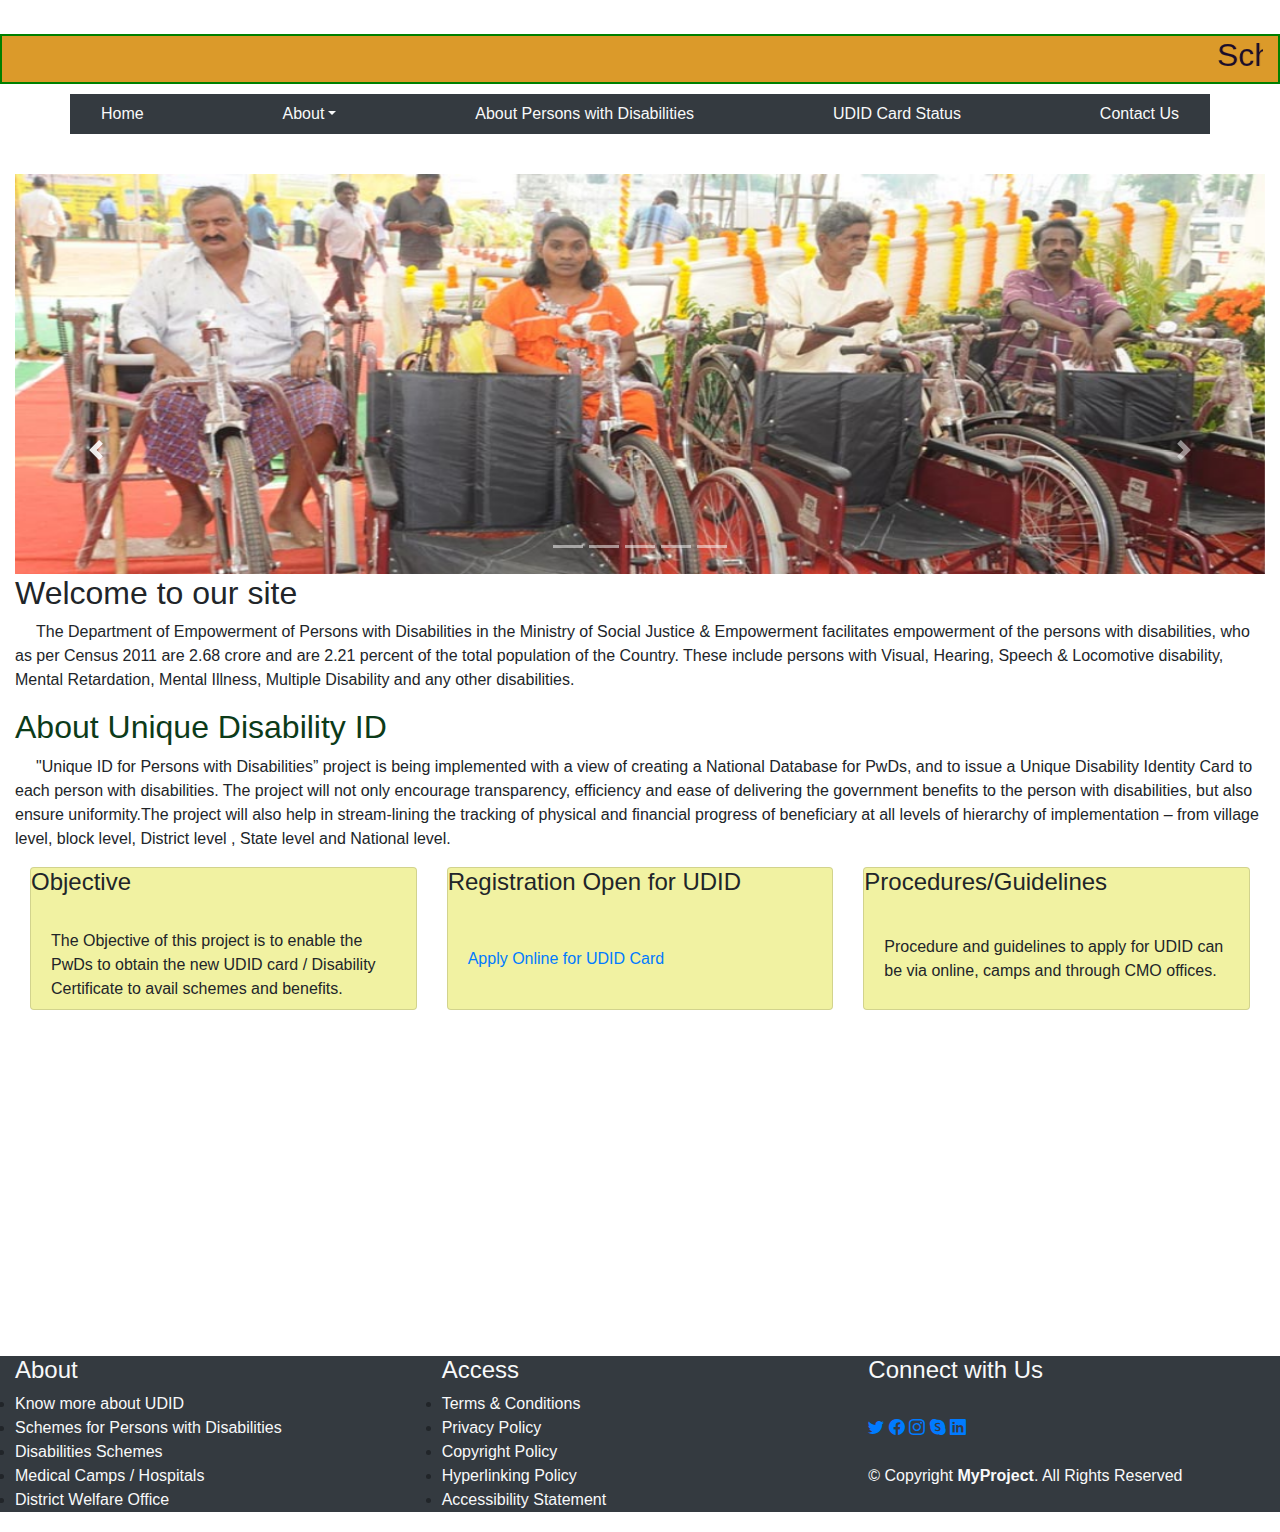
<file: index.html>
<!DOCTYPE html>
<html>
<head>
	<meta charset="utf-8">
	<meta name="viewport" content="width=device-width, initial-scale=1">
	<title></title>
	<link rel="stylesheet" href="https://cdn.jsdelivr.net/npm/bootstrap@4.6.1/dist/css/bootstrap.min.css">
	<link href="style.css" rel="stylesheet">
	<script src="https://code.jquery.com/jquery-3.4.1.slim.min.js" integrity="sha384-J6qa4849blE2+poT4WnyKhv5vZF5SrPo0iEjwBvKU7imGFAV0wwj1yYfoRSJoZ+n" crossorigin="anonymous"></script>
<script src="https://cdn.jsdelivr.net/npm/popper.js@1.16.0/dist/umd/popper.min.js" integrity="sha384-Q6E9RHvbIyZFJoft+2mJbHaEWldlvI9IOYy5n3zV9zzTtmI3UksdQRVvoxMfooAo" crossorigin="anonymous"></script>
<script src="https://cdn.jsdelivr.net/npm/bootstrap@4.4.1/dist/js/bootstrap.min.js" integrity="sha384-wfSDF2E50Y2D1uUdj0O3uMBJnjuUD4Ih7YwaYd1iqfktj0Uod8GCExl3Og8ifwB6" crossorigin="anonymous"></script>
<link rel="stylesheet" href="https://cdn.jsdelivr.net/npm/bootstrap-icons@1.7.2/font/bootstrap-icons.css">

</head>
<body>
	<br>
	
	<div class="container-fluid" style="border:2px solid green;background-color:#db9a2a;margin-top: 10px;height: 50px;">
	<marquee><h2 ><font color="#190c2b" >Schemes for Persons with Disabilities</font></h2></marquee>
</div>
<div class="container bg-dark" style="background-color: #37e697;">
	
			<ul class="nav justify-content-between" style="margin-top:10px">
				<li class="nav-item"><a href="schemes.html" class="nav-link text-light active">Home</a></li>
				<!-- <li class="nav-item"><a href="#" class="nav-link">About Us</a></li> -->
				  <li class="nav-item"> <a href="#" class="nav-link text-light dropdown-toggle" data-toggle="dropdown">About</a>
            <ul class="dropdown-menu bg-dark" >
            	<li class="dropdown-item" id="submenu"><a href="about1.html" class="nav-link text-light">Know more about UDID</a></li>
              <li class="dropdown-item" id="submenu"><a href="about2.html" class="nav-link text-light" >Schemes for Persons with Disabilities</a></li>
              <li class="dropdown-item" id="submenu"><a href="about3.html" class="nav-link text-light">About Department of Empowerment of Persons with Disabilities</a></li>
             
            </ul>
          </li>
          <li class="nav-item"><a href="menu3.html" class="nav-link text-light">About Persons with Disabilities</a></li>
          <li class="nav-item"><a href="menu4.html" class="nav-link text-light">UDID Card Status</a></li>
				<li class="nav-item"><a href="menu5.html" class="nav-link text-light">Contact Us</a></li>
			</ul>
		</div>


	<div class="container-fluid" style="margin-top:40px ;">
    <div id="demo" class="carousel slide" data-ride="carousel">
		<ul class="carousel-indicators ">
			<li data-slide-to="0" data-target="#demo"></li>
			<li data-slide-to="1" data-target="#demo"></li>
			<li data-slide-to="2" data-target="#demo"></li>
			<li data-slide-to="3" data-target="#demo"></li>
			<li data-slide-to="4" data-target="#demo"></li>
		</ul>

		<div class="carousel-inner">
			<div class="carousel-item active">
				<img class="d-block w-100" src="img1.jpg" height ="400">
			</div>
			<div class="carousel-item" >
				<img class="d-block w-100" src="img2.jpg" height ="400" >
			</div>
			<div class="carousel-item" >
				<img class="d-block w-100" src="img3.jpg" height ="400">
			</div>
			<div class="carousel-item" >
				<img class="d-block w-100" src="img4.jpg" height ="400">
			</div>
			<div class="carousel-item" >
				<img class="d-block w-100" src="img5.jpg" height ="400">
			</div>
		</div>
	</div>
	



		<a class="carousel-control-prev" href="#demo" role="button" data-slide="prev">
	    <span class="carousel-control-prev-icon" aria-hidden="true"></span>
	    <span class="sr-only">Previous</span>
	  </a>
	  <a class="carousel-control-next" href="#demo" role="button" data-slide="next">
	    <span class="carousel-control-next-icon" aria-hidden="true"></span>
	    <span class="sr-only">Next</span>
	  </a>
	  <h2>Welcome to our site</h2>
	<p>
		The Department of Empowerment of Persons with Disabilities in the Ministry of Social Justice & Empowerment facilitates empowerment of the persons with disabilities, who as per Census 2011 are 2.68 crore and are 2.21 percent of the total population of the Country. These include persons with Visual, Hearing, Speech & Locomotive disability, Mental Retardation, Mental Illness, Multiple Disability and any other disabilities.
	</p>
<h2 style="color:#0c3b19;margin-top:10px">About Unique Disability ID</h2>
<p>
"Unique ID for Persons with Disabilities” project is being implemented with a view of creating a National Database for PwDs, and to issue a Unique Disability Identity Card to each person with disabilities. The project will not only encourage transparency, efficiency and ease of delivering the government benefits to the person with disabilities, but also ensure uniformity.The project will also help in stream-lining the tracking of physical and financial progress of beneficiary at all levels of hierarchy of implementation – from village level, block level, District level , State level and National level.
</p>
<div class="container-fluid " >
	<div class="row">
		<div class="col-md-4">
<div class="card" >
	<h4 class="card-title">Objective</h4>
  <div class="card-body" id="dem1">
   The Objective of this project is to enable the PwDs to obtain the new UDID card / Disability Certificate to avail schemes and benefits.
  </div>
</div>
</div>
<div class="col-md-4">
<div class="card">

	<h4 class="card-title">Registration Open for UDID</h4>
  <div class="card-body" id="dem2">
   <a href="/pwd/application">Apply Online for UDID Card</a>
  </div>
</div>
</div>
<div class="col-md-4">
<div class="card">
	<h4 class="card-title">Procedures/Guidelines</h4>
  <div class="card-body" id="dem3">
   Procedure and guidelines to apply for UDID can be via online, camps and through CMO offices.
  </div>
</div>
</div>
</div>
</div>
</div>
<br>
<iframe width="560" height="315" src="https://www.youtube.com/embed/xr-9OcRn74o" title="YouTube video player" frameborder="0" allow="accelerometer; autoplay; clipboard-write; encrypted-media; gyroscope; picture-in-picture; web-share" allowfullscreen></iframe>
<iframe width="560" height="315" src="https://www.youtube.com/embed/SLSFLt8Dq_s" title="YouTube video player" frameborder="0" allow="accelerometer; autoplay; clipboard-write; encrypted-media; gyroscope; picture-in-picture; web-share" allowfullscreen></iframe>
<br>
<div class="container-fluid bg-dark">
	<div class="row">
		<div class="col-md-4">
			<h4  class="text-light">About</h4>
				
					<li><a href="#" class="text-light">Know more about UDID</a></li>
					<li><a href="#"  class="text-light">Schemes for Persons with Disabilities</a></li>
					<li><a href="#"  class="text-light">Disabilities Schemes</a></li>
					<li><a href="#"  class="text-light">Medical Camps / Hospitals</a></li>
					<li><a href="#"  class="text-light">District Welfare Office</a></li>
			
		</div>
		<div class="col-md-4">
			<h4  class="text-light">Access</h4>
				
					<li><a href="#" class="text-light">Terms & Conditions</a></li>
					<li><a href="#"  class="text-light">Privacy Policy</a></li>
					<li><a href="#"  class="text-light">Copyright Policy</a></li>
					<li><a href="#"  class="text-light">Hyperlinking Policy</a></li>
					<li><a href="#"  class="text-light">Accessibility Statement</a></li>
	</div>
	<div class="col-md-4">
			<h4  class="text-light">Connect with Us</h4>
			<br>
			<div class="social-links">
        <a href="#" class="twitter"><i class="bi bi-twitter"></i></a>
        <a href="#" class="facebook"><i class="bi bi-facebook"></i></a>
        <a href="#" class="instagram"><i class="bi bi-instagram"></i></a>
        <a href="#" class="google-plus"><i class="bi bi-skype"></i></a>
        <a href="https://www.linkedin.com/in/shruti-tagade-4a6668253" class="linkedin"><i class="bi-linkedin"></i></a>
        <br><br>
		<div class="copyright text-light">
        &copy; Copyright <strong><span>MyProject</span></strong>. All Rights Reserved
      </div>
      </div>
      
		</div>
		

</div>
</div>
</body>
</html>
</file>
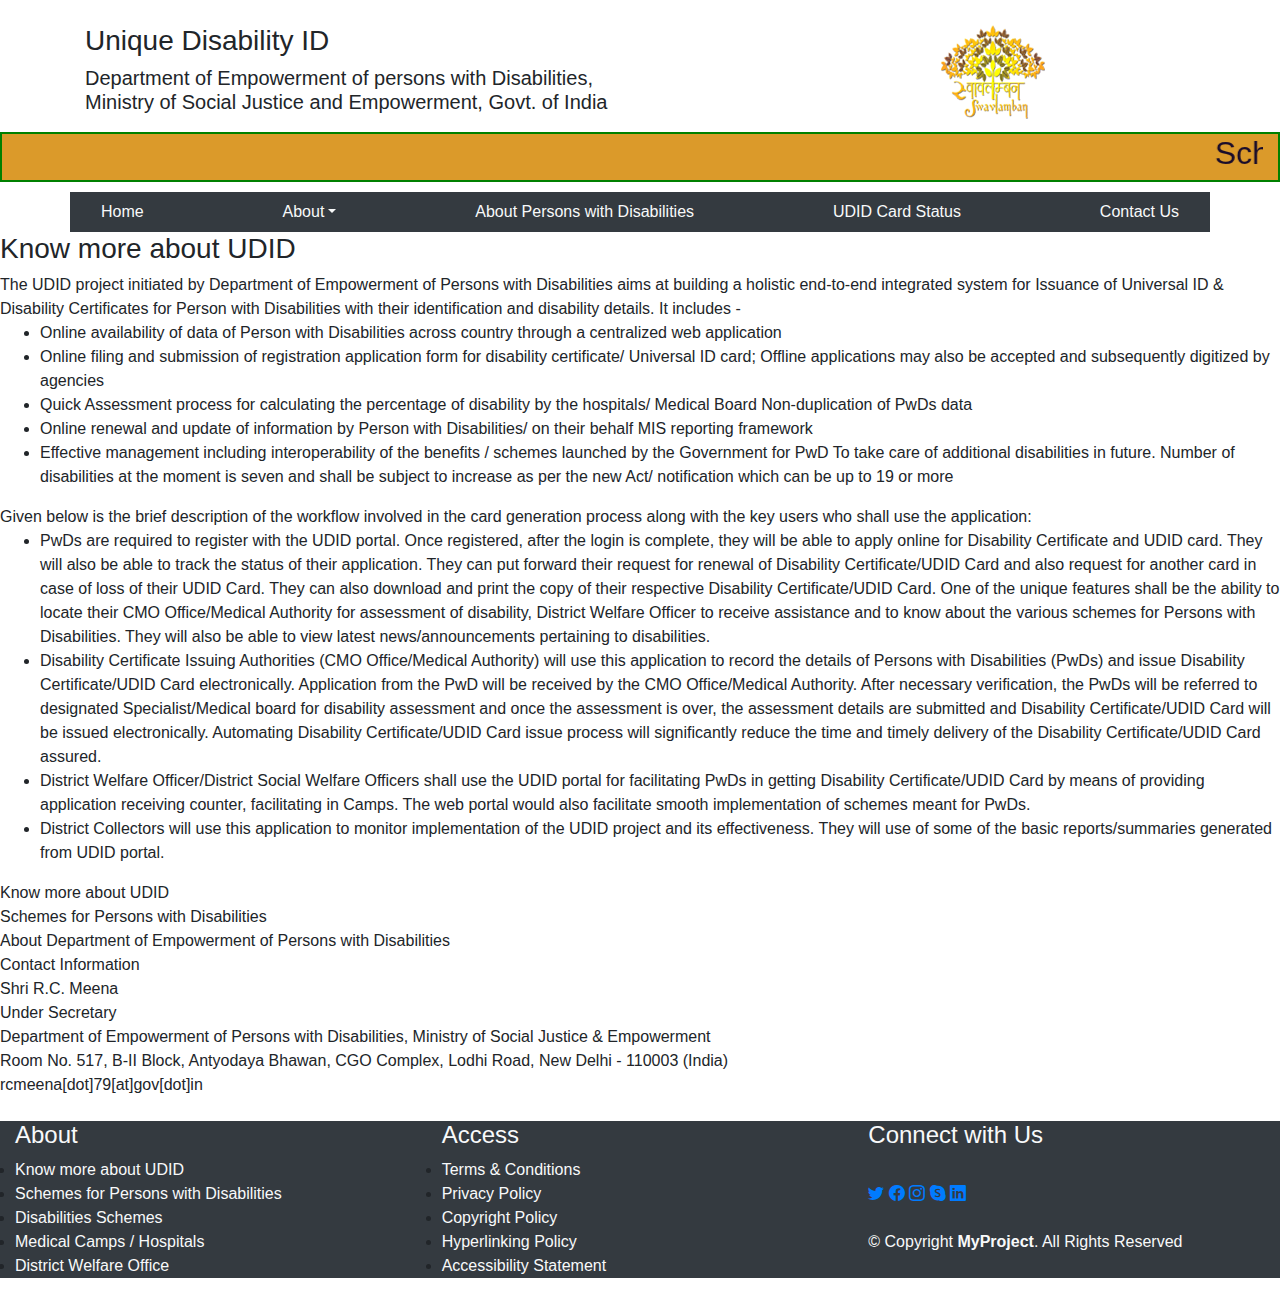
<file: about1.html>
<!DOCTYPE html>
<html>
<head>
	<meta charset="utf-8">
	<meta name="viewport" content="width=device-width, initial-scale=1">
	<title></title>
	<link rel="stylesheet" href="https://cdn.jsdelivr.net/npm/bootstrap@4.6.1/dist/css/bootstrap.min.css">
	<link href="style.css" rel="stylesheet">
	<script src="https://code.jquery.com/jquery-3.4.1.slim.min.js" integrity="sha384-J6qa4849blE2+poT4WnyKhv5vZF5SrPo0iEjwBvKU7imGFAV0wwj1yYfoRSJoZ+n" crossorigin="anonymous"></script>
<script src="https://cdn.jsdelivr.net/npm/popper.js@1.16.0/dist/umd/popper.min.js" integrity="sha384-Q6E9RHvbIyZFJoft+2mJbHaEWldlvI9IOYy5n3zV9zzTtmI3UksdQRVvoxMfooAo" crossorigin="anonymous"></script>
<script src="https://cdn.jsdelivr.net/npm/bootstrap@4.4.1/dist/js/bootstrap.min.js" integrity="sha384-wfSDF2E50Y2D1uUdj0O3uMBJnjuUD4Ih7YwaYd1iqfktj0Uod8GCExl3Og8ifwB6" crossorigin="anonymous"></script>
<link rel="stylesheet" href="https://cdn.jsdelivr.net/npm/bootstrap-icons@1.7.2/font/bootstrap-icons.css">


</head>
<body>
	<br>
	<div class="container">
		
			<div class="row">
				<div class="col-md-9">
					<h3>Unique Disability ID</h3>
					<h5>Department of Empowerment of persons with Disabilities,<br>
Ministry of Social Justice and Empowerment, Govt. of India</h5>
</div>
<div class="col-md-3">


	<img src="1.png" class="img-fluid">
</div>
</div>
</div>
	<div class="container-fluid" style="border:2px solid green;background-color:#db9a2a;margin-top: 10px;height: 50px;">
	<marquee><h2 ><font color="#190c2b" >Schemes for Persons with Disabilities</font></h2></marquee>
</div>
<div class="container bg-dark" style="background-color: #37e697;">
	
			<ul class="nav justify-content-between" style="margin-top:10px">
				<li class="nav-item"><a href="index.html" class="nav-link text-light active">Home</a></li>
				<!-- <li class="nav-item"><a href="#" class="nav-link">About Us</a></li> -->
				  <li class="nav-item"> <a href="#" class="nav-link text-light dropdown-toggle" data-toggle="dropdown">About</a>
            <ul class="dropdown-menu bg-dark" >
            	<li class="dropdown-item" id="submenu"><a href="about1.html" class="nav-link text-light">Know more about UDID</a></li>
              <li class="dropdown-item" id="submenu"><a href="about2.html" class="nav-link text-light" >Schemes for Persons with Disabilities</a></li>
              <li class="dropdown-item" id="submenu"><a href="about3.html" class="nav-link text-light">About Department of Empowerment of Persons with Disabilities</a></li>
             
            </ul>
          </li>
          <li class="nav-item"><a href="menu3.html" class="nav-link text-light">About Persons with Disabilities</a></li>
          <li class="nav-item"><a href="menu4.html" class="nav-link text-light">UDID Card Status</a></li>
				<li class="nav-item"><a href="menu5.html" class="nav-link text-light">Contact Us</a></li>
			</ul>
		</div>

	<h3>Know more about UDID</h3>
The UDID project initiated by Department of Empowerment of Persons with Disabilities aims at building a holistic end-to-end integrated system for Issuance of Universal ID & Disability Certificates for Person with Disabilities with their identification and disability details. It includes -
<ul >
<li>Online availability of data of Person with Disabilities across country through a centralized web application</li>
<li>Online filing and submission of registration application form for disability certificate/ Universal ID card; Offline applications may also be accepted and subsequently digitized by agencies</li>
<li>Quick Assessment process for calculating the percentage of disability by the hospitals/ Medical Board
Non-duplication of PwDs data</li>
<li>Online renewal and update of information by Person with Disabilities/ on their behalf
MIS reporting framework</li>
<li>Effective management including interoperability of the benefits / schemes launched by the Government for PwD
To take care of additional disabilities in future. Number of disabilities at the moment is seven and shall be subject to increase as per the new Act/ notification which can be up to 19 or more</li>
</ul>
Given below is the brief description of the workflow involved in the card generation process along with the key users who shall use the application:
<ul>
	<li>
PwDs are required to register with the UDID portal. Once registered, after the login is complete, they will be able to apply online for Disability Certificate and UDID card. They will also be able to track the status of their application. They can put forward their request for renewal of Disability Certificate/UDID Card and also request for another card in case of loss of their UDID Card. They can also download and print the copy of their respective Disability Certificate/UDID Card. One of the unique features shall be the ability to locate their CMO Office/Medical Authority for assessment of disability, District Welfare Officer to receive assistance and to know about the various schemes for Persons with Disabilities. They will also be able to view latest news/announcements pertaining to disabilities.
</li>
<li>
Disability Certificate Issuing Authorities (CMO Office/Medical Authority) will use this application to record the details of Persons with Disabilities (PwDs) and issue Disability Certificate/UDID Card electronically. Application from the PwD will be received by the CMO Office/Medical Authority. After necessary verification, the PwDs will be referred to designated Specialist/Medical board for disability assessment and once the assessment is over, the assessment details are submitted and Disability Certificate/UDID Card will be issued electronically. Automating Disability Certificate/UDID Card issue process will significantly reduce the time and timely delivery of the Disability Certificate/UDID Card assured.
</li>
<li>
District Welfare Officer/District Social Welfare Officers shall use the UDID portal for facilitating PwDs in getting Disability Certificate/UDID Card by means of providing application receiving counter, facilitating in Camps. The web portal would also facilitate smooth implementation of schemes meant for PwDs.
</li>
<li>
District Collectors will use this application to monitor implementation of the UDID project and its effectiveness. They will use of some of the basic reports/summaries generated from UDID portal.
</li>
</ul>


Know more about UDID<br>
Schemes for Persons with Disabilities<br>
About Department of Empowerment of Persons with Disabilities<br>
Contact Information<br>
Shri R.C. Meena<br>
Under Secretary<br>
Department of Empowerment of Persons with Disabilities, Ministry of Social Justice & Empowerment<br>
Room No. 517, B-II Block, Antyodaya Bhawan, CGO Complex, Lodhi Road, New Delhi - 110003 (India)<br>
rcmeena[dot]79[at]gov[dot]in<br>
<br>
<div class="container-fluid bg-dark">
	<div class="row">
		<div class="col-md-4">
			<h4  class="text-light">About</h4>
				
					<li><a href="#" class="text-light">Know more about UDID</a></li>
					<li><a href="#"  class="text-light">Schemes for Persons with Disabilities</a></li>
					<li><a href="#"  class="text-light">Disabilities Schemes</a></li>
					<li><a href="#"  class="text-light">Medical Camps / Hospitals</a></li>
					<li><a href="#"  class="text-light">District Welfare Office</a></li>
			
		</div>
		<div class="col-md-4">
			<h4  class="text-light">Access</h4>
				
					<li><a href="#" class="text-light">Terms & Conditions</a></li>
					<li><a href="#"  class="text-light">Privacy Policy</a></li>
					<li><a href="#"  class="text-light">Copyright Policy</a></li>
					<li><a href="#"  class="text-light">Hyperlinking Policy</a></li>
					<li><a href="#"  class="text-light">Accessibility Statement</a></li>
	</div>
	<div class="col-md-4">
			<h4  class="text-light">Connect with Us</h4>
			<br>
			<div class="social-links">
        <a href="#" class="twitter"><i class="bi bi-twitter"></i></a>
        <a href="#" class="facebook"><i class="bi bi-facebook"></i></a>
        <a href="#" class="instagram"><i class="bi bi-instagram"></i></a>
        <a href="#" class="google-plus"><i class="bi bi-skype"></i></a>
        <a href="https://www.linkedin.com/in/shruti-tagade-4a6668253" class="linkedin"><i class="bi-linkedin"></i></a>
        <br><br>
		<div class="copyright text-light">
        &copy; Copyright <strong><span>MyProject</span></strong>. All Rights Reserved
      </div>
      </div>
      
		</div>
		

</div>
</div>


</body>
</html>
</file>
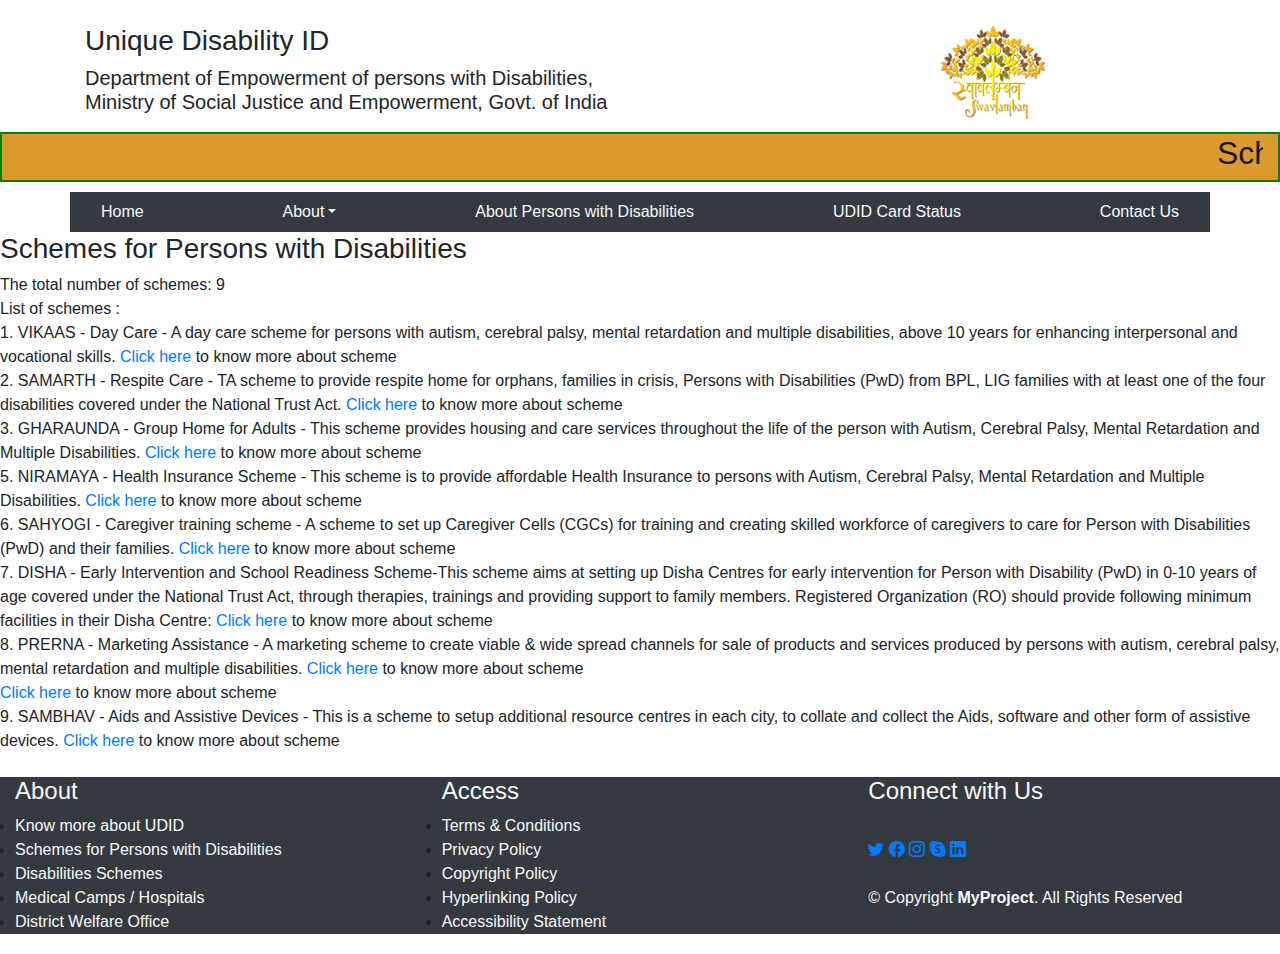
<file: about2.html>
<!DOCTYPE html>
<html>
<head>
	<meta charset="utf-8">
	<meta name="viewport" content="width=device-width, initial-scale=1">
	<title></title>
		<link rel="stylesheet" href="https://cdn.jsdelivr.net/npm/bootstrap@4.6.1/dist/css/bootstrap.min.css">
	<link href="style.css" rel="stylesheet">
	<script src="https://code.jquery.com/jquery-3.4.1.slim.min.js" integrity="sha384-J6qa4849blE2+poT4WnyKhv5vZF5SrPo0iEjwBvKU7imGFAV0wwj1yYfoRSJoZ+n" crossorigin="anonymous"></script>
<script src="https://cdn.jsdelivr.net/npm/popper.js@1.16.0/dist/umd/popper.min.js" integrity="sha384-Q6E9RHvbIyZFJoft+2mJbHaEWldlvI9IOYy5n3zV9zzTtmI3UksdQRVvoxMfooAo" crossorigin="anonymous"></script>
<script src="https://cdn.jsdelivr.net/npm/bootstrap@4.4.1/dist/js/bootstrap.min.js" integrity="sha384-wfSDF2E50Y2D1uUdj0O3uMBJnjuUD4Ih7YwaYd1iqfktj0Uod8GCExl3Og8ifwB6" crossorigin="anonymous"></script>
<link rel="stylesheet" href="https://cdn.jsdelivr.net/npm/bootstrap-icons@1.7.2/font/bootstrap-icons.css">

</head>
<body>
	<br>
	<div class="container">
		
			<div class="row">
				<div class="col-md-9">
					<h3>Unique Disability ID</h3>
					<h5>Department of Empowerment of persons with Disabilities,<br>
Ministry of Social Justice and Empowerment, Govt. of India</h5>
</div>
<div class="col-md-3">


	<img src="1.png" class="img-fluid">
</div>
</div>
</div>
	<div class="container-fluid" style="border:2px solid green;background-color:#db9a2a;margin-top: 10px;height: 50px;">
	<marquee><h2 ><font color="#190c2b" >Schemes for Persons with Disabilities</font></h2></marquee>
</div>
<div class="container bg-dark" style="background-color: #37e697;">
	
			<ul class="nav justify-content-between" style="margin-top:10px">
				<li class="nav-item"><a href="index.html" class="nav-link text-light active">Home</a></li>
				<!-- <li class="nav-item"><a href="#" class="nav-link">About Us</a></li> -->
				  <li class="nav-item"> <a href="#" class="nav-link text-light dropdown-toggle" data-toggle="dropdown">About</a>
            <ul class="dropdown-menu bg-dark" >
            	<li class="dropdown-item" id="submenu"><a href="about1.html" class="nav-link text-light">Know more about UDID</a></li>
              <li class="dropdown-item" id="submenu"><a href="about2.html" class="nav-link text-light" >Schemes for Persons with Disabilities</a></li>
              <li class="dropdown-item" id="submenu"><a href="about3.html" class="nav-link text-light">About Department of Empowerment of Persons with Disabilities</a></li>
             
            </ul>
          </li>
          <li class="nav-item"><a href="menu3.html" class="nav-link text-light">About Persons with Disabilities</a></li>
          <li class="nav-item"><a href="menu4.html" class="nav-link text-light">UDID Card Status</a></li>
				<li class="nav-item"><a href="menu5.html" class="nav-link text-light">Contact Us</a></li>
			</ul>
		</div>

	<h3>Schemes for Persons with Disabilities</h3>
	
	<script>
	
	class Node {
    // constructor
    constructor(element) {
        this.element = element;
        this.next = null
    }
}
// linkedlist class
class LinkedList {
    constructor() {
        this.head = null;
        this.size = 0;
    }
 
    // adds an element at the end
    // of list
    add(element) {
        // creates a new node
        var node = new Node(element);
 
        // to store current node
        var current;
 
        // if list is Empty add the
        // element and make it head
        if (this.head == null)
            this.head = node;
        else {
            current = this.head;
 
            // iterate to the end of the
            // list
            while (current.next) {
                current = current.next;
            }
 
            // add node
            current.next = node;
        }
        this.size++;
    }
 

    
 
    // gives the size of the list
    size_of_list() {
        document.write(this.size);
    }
 
 
    // prints the list items
    printList() {
        var curr = this.head;
        var str = "" ;
        while (curr) {
            str += curr.element + "<br> ";
            curr = curr.next;
        }
        document.write(str);
    }
 
}
 
// creating an object for the
// Linkedlist class
var ll = new LinkedList();
 

// adding element to the list
ll.add("1. VIKAAS - Day Care - A day care scheme for persons with autism, cerebral palsy, mental retardation and multiple disabilities, above 10 years for enhancing interpersonal and vocational skills.<a href='https://thenationaltrust.gov.in/content/scheme/vikaas.php'> Click here </a>to know more about scheme");

ll.add("2. SAMARTH - Respite Care - TA scheme to provide respite home for orphans, families in crisis, Persons with Disabilities (PwD) from BPL, LIG families with at least one of the four disabilities covered under the National Trust Act.<a href='https://thenationaltrust.gov.in/content/scheme/samarth.php'> Click here</a> to know more about scheme");

ll.add("3. GHARAUNDA - Group Home for Adults - This scheme provides housing and care services throughout the life of the person with Autism, Cerebral Palsy, Mental Retardation and Multiple Disabilities.<a href='https://thenationaltrust.gov.in/content/scheme/gharaunda.php'> Click here</a> to know more about scheme");

ll.add("5. NIRAMAYA - Health Insurance Scheme - This scheme is to provide affordable Health Insurance to persons with Autism, Cerebral Palsy, Mental Retardation and Multiple Disabilities.<a href='https://thenationaltrust.gov.in/content/scheme/niramaya.php'> Click here</a> to know more about scheme");

ll.add("6. SAHYOGI - Caregiver training scheme - A scheme  to set up Caregiver Cells (CGCs) for training and creating skilled workforce of caregivers to care for Person with Disabilities (PwD) and their families.<a href='https:/thenationaltrust.gov.in/content/scheme/sahyogi.php'> Click here</a> to know more about scheme");

ll.add("7. DISHA - Early Intervention and School Readiness Scheme-This scheme aims at setting up Disha Centres for early intervention for Person with Disability (PwD) in 0-10 years of age covered under the National Trust Act, through therapies, trainings and providing support to family members. Registered Organization (RO) should provide following minimum facilities in their Disha Centre:<a href='https://thenationaltrust.gov.in/content/scheme/disha.php'> Click here</a> to know more about scheme");

ll.add("8. PRERNA - Marketing Assistance - A marketing scheme to create viable & wide spread channels for sale of products and services produced by persons with autism, cerebral palsy, mental retardation and multiple disabilities.<a href='https://thenationaltrust.gov.in/content/scheme/prerna.php'> Click here</a> to know more about scheme");
ll.add("<a href='https://thenationaltrust.gov.in/content/scheme/badhte-kadam.php'> Click here</a> to know more about scheme");

ll.add("9. SAMBHAV - Aids and Assistive Devices - This is a scheme to setup additional resource centres in each city, to collate and collect the Aids, software and other form of assistive devices.<a href='https://thenationaltrust.gov.in/content/scheme/sambhav.php'> Click here</a> to know more about scheme");

document.write(" The total number of schemes: ");

ll.size_of_list();

document.write("<br>");

document.write(" List of schemes :"+"<br>");

ll.printList();

	
</script>

	
	
<br>
<div class="container-fluid bg-dark">
	<div class="row">
		<div class="col-md-4">
			<h4  class="text-light">About</h4>
				
					<li><a href="#" class="text-light">Know more about UDID</a></li>
					<li><a href="#"  class="text-light">Schemes for Persons with Disabilities</a></li>
					<li><a href="#"  class="text-light">Disabilities Schemes</a></li>
					<li><a href="#"  class="text-light">Medical Camps / Hospitals</a></li>
					<li><a href="#"  class="text-light">District Welfare Office</a></li>
			
		</div>
		<div class="col-md-4">
			<h4  class="text-light">Access</h4>
				
					<li><a href="#" class="text-light">Terms & Conditions</a></li>
					<li><a href="#"  class="text-light">Privacy Policy</a></li>
					<li><a href="#"  class="text-light">Copyright Policy</a></li>
					<li><a href="#"  class="text-light">Hyperlinking Policy</a></li>
					<li><a href="#"  class="text-light">Accessibility Statement</a></li>
	</div>
	<div class="col-md-4">
			<h4  class="text-light">Connect with Us</h4>
			<br>
			<div class="social-links">
        <a href="#" class="twitter"><i class="bi bi-twitter"></i></a>
        <a href="#" class="facebook"><i class="bi bi-facebook"></i></a>
        <a href="#" class="instagram"><i class="bi bi-instagram"></i></a>
        <a href="#" class="google-plus"><i class="bi bi-skype"></i></a>
        <a href="https://www.linkedin.com/in/shruti-tagade-4a6668253" class="linkedin"><i class="bi-linkedin"></i></a>
        <br><br>
		<div class="copyright text-light">
        &copy; Copyright <strong><span>MyProject</span></strong>. All Rights Reserved
      </div>
      </div>
      
		</div>
		

</div>
</div>

</body>
</html>
</file>
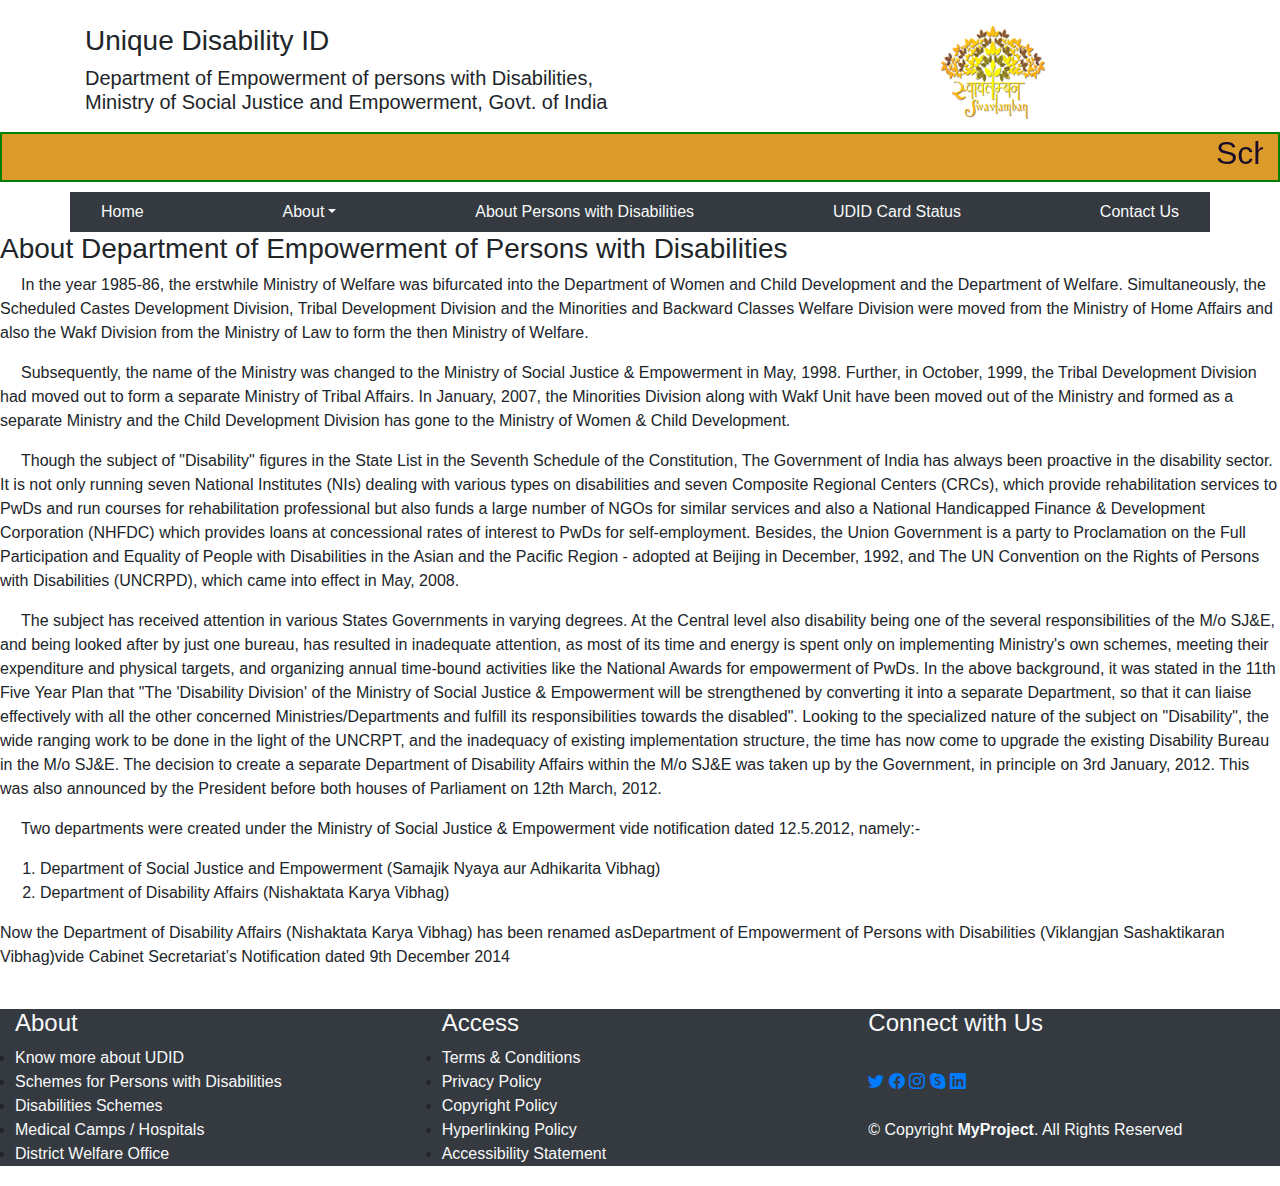
<file: about3.html>
<!DOCTYPE html>
<html>
<head>
	<meta charset="utf-8">
	<meta name="viewport" content="width=device-width, initial-scale=1">
	<title></title>
		<link rel="stylesheet" href="https://cdn.jsdelivr.net/npm/bootstrap@4.6.1/dist/css/bootstrap.min.css">
	<link href="style.css" rel="stylesheet">
	<script src="https://code.jquery.com/jquery-3.4.1.slim.min.js" integrity="sha384-J6qa4849blE2+poT4WnyKhv5vZF5SrPo0iEjwBvKU7imGFAV0wwj1yYfoRSJoZ+n" crossorigin="anonymous"></script>
<script src="https://cdn.jsdelivr.net/npm/popper.js@1.16.0/dist/umd/popper.min.js" integrity="sha384-Q6E9RHvbIyZFJoft+2mJbHaEWldlvI9IOYy5n3zV9zzTtmI3UksdQRVvoxMfooAo" crossorigin="anonymous"></script>
<script src="https://cdn.jsdelivr.net/npm/bootstrap@4.4.1/dist/js/bootstrap.min.js" integrity="sha384-wfSDF2E50Y2D1uUdj0O3uMBJnjuUD4Ih7YwaYd1iqfktj0Uod8GCExl3Og8ifwB6" crossorigin="anonymous"></script>
<link rel="stylesheet" href="https://cdn.jsdelivr.net/npm/bootstrap-icons@1.7.2/font/bootstrap-icons.css">


</head>
<body>
	<br>
	<div class="container">
		
			<div class="row">
				<div class="col-md-9">
					<h3>Unique Disability ID</h3>
					<h5>Department of Empowerment of persons with Disabilities,<br>
Ministry of Social Justice and Empowerment, Govt. of India</h5>
</div>
<div class="col-md-3">


	<img src="1.png" class="img-fluid">
</div>
</div>
</div>
	<div class="container-fluid" style="border:2px solid green;background-color:#db9a2a;margin-top: 10px;height: 50px;">
	<marquee><h2 ><font color="#190c2b" >Schemes for Persons with Disabilities</font></h2></marquee>
</div>
<div class="container bg-dark" style="background-color: #37e697;">
	
			<ul class="nav justify-content-between" style="margin-top:10px">
				<li class="nav-item"><a href="index.html" class="nav-link text-light active">Home</a></li>
				<!-- <li class="nav-item"><a href="#" class="nav-link">About Us</a></li> -->
				  <li class="nav-item"> <a href="#" class="nav-link text-light dropdown-toggle" data-toggle="dropdown">About</a>
            <ul class="dropdown-menu bg-dark" >
            	<li class="dropdown-item" id="submenu"><a href="about1.html" class="nav-link text-light">Know more about UDID</a></li>
              <li class="dropdown-item" id="submenu"><a href="about2.html" class="nav-link text-light" >Schemes for Persons with Disabilities</a></li>
              <li class="dropdown-item" id="submenu"><a href="about3.html" class="nav-link text-light">About Department of Empowerment of Persons with Disabilities</a></li>
             
            </ul>
          </li>
          <li class="nav-item"><a href="menu3.html" class="nav-link text-light">About Persons with Disabilities</a></li>
          <li class="nav-item"><a href="menu4.html" class="nav-link text-light">UDID Card Status</a></li>
				<li class="nav-item"><a href="menu5.html" class="nav-link text-light">Contact Us</a></li>
			</ul>
		</div>

<h3>About Department of Empowerment of Persons with Disabilities</h3>
<p>
In the year 1985-86, the erstwhile Ministry of Welfare was bifurcated into the Department of Women and Child Development and the Department of Welfare. Simultaneously, the Scheduled Castes Development Division, Tribal Development Division and the Minorities and Backward Classes Welfare Division were moved from the Ministry of Home Affairs and also the Wakf Division from the Ministry of Law to form the then Ministry of Welfare.
</p>
<p>

Subsequently, the name of the Ministry was changed to the Ministry of Social Justice & Empowerment in May, 1998. Further, in October, 1999, the Tribal Development Division had moved out to form a separate Ministry of Tribal Affairs. In January, 2007, the Minorities Division along with Wakf Unit have been moved out of the Ministry and formed as a separate Ministry and the Child Development Division has gone to the Ministry of Women & Child Development.
</p>
<p>

Though the subject of "Disability" figures in the State List in the Seventh Schedule of the Constitution, The Government of India has always been proactive in the disability sector. It is not only running seven National Institutes (NIs) dealing with various types on disabilities and seven Composite Regional Centers (CRCs), which provide rehabilitation services to PwDs and run courses for rehabilitation professional but also funds a large number of NGOs for similar services and also a National Handicapped Finance & Development Corporation (NHFDC) which provides loans at concessional rates of interest to PwDs for self-employment. Besides, the Union Government is a party to Proclamation on the Full Participation and Equality of People with Disabilities in the Asian and the Pacific Region - adopted at Beijing in December, 1992, and The UN Convention on the Rights of Persons with Disabilities (UNCRPD), which came into effect in May, 2008.
</p>
<p>

The subject has received attention in various States Governments in varying degrees. At the Central level also disability being one of the several responsibilities of the M/o SJ&E, and being looked after by just one bureau, has resulted in inadequate attention, as most of its time and energy is spent only on implementing Ministry's own schemes, meeting their expenditure and physical targets, and organizing annual time-bound activities like the National Awards for empowerment of PwDs. In the above background, it was stated in the 11th Five Year Plan that "The 'Disability Division' of the Ministry of Social Justice & Empowerment will be strengthened by converting it into a separate Department, so that it can liaise effectively with all the other concerned Ministries/Departments and fulfill its responsibilities towards the disabled". Looking to the specialized nature of the subject on "Disability", the wide ranging work to be done in the light of the UNCRPT, and the inadequacy of existing implementation structure, the time has now come to upgrade the existing Disability Bureau in the M/o SJ&E. The decision to create a separate Department of Disability Affairs within the M/o SJ&E was taken up by the Government, in principle on 3rd January, 2012. This was also announced by the President before both houses of Parliament on 12th March, 2012.
</p>
<p>

Two departments were  created under the Ministry of Social Justice & Empowerment vide notification dated 12.5.2012, namely:-
<ol>
	<li>
Department of Social Justice and Empowerment (Samajik Nyaya aur Adhikarita Vibhag)
</li>
<li>
Department of Disability Affairs (Nishaktata Karya Vibhag)
</li>
</ol>
Now the Department of Disability Affairs (Nishaktata Karya Vibhag) has been renamed asDepartment of Empowerment of Persons with Disabilities (Viklangjan Sashaktikaran Vibhag)vide Cabinet Secretariat’s Notification dated 9th December 2014
</p>
<br>
<div class="container-fluid bg-dark">
	<div class="row">
		<div class="col-md-4">
			<h4  class="text-light">About</h4>
				
					<li><a href="#" class="text-light">Know more about UDID</a></li>
					<li><a href="#"  class="text-light">Schemes for Persons with Disabilities</a></li>
					<li><a href="#"  class="text-light">Disabilities Schemes</a></li>
					<li><a href="#"  class="text-light">Medical Camps / Hospitals</a></li>
					<li><a href="#"  class="text-light">District Welfare Office</a></li>
			
		</div>
		<div class="col-md-4">
			<h4  class="text-light">Access</h4>
				
					<li><a href="#" class="text-light">Terms & Conditions</a></li>
					<li><a href="#"  class="text-light">Privacy Policy</a></li>
					<li><a href="#"  class="text-light">Copyright Policy</a></li>
					<li><a href="#"  class="text-light">Hyperlinking Policy</a></li>
					<li><a href="#"  class="text-light">Accessibility Statement</a></li>
	</div>
	<div class="col-md-4">
			<h4  class="text-light">Connect with Us</h4>
			<br>
			<div class="social-links">
        <a href="#" class="twitter"><i class="bi bi-twitter"></i></a>
        <a href="#" class="facebook"><i class="bi bi-facebook"></i></a>
        <a href="#" class="instagram"><i class="bi bi-instagram"></i></a>
        <a href="#" class="google-plus"><i class="bi bi-skype"></i></a>
        <a href="https://www.linkedin.com/in/shruti-tagade-4a6668253" class="linkedin"><i class="bi-linkedin"></i></a>
        <br><br>
		<div class="copyright text-light">
        &copy; Copyright <strong><span>MyProject</span></strong>. All Rights Reserved
      </div>
      </div>
      
		</div>
		

</div>
</div>

</body>
</html>
</file>
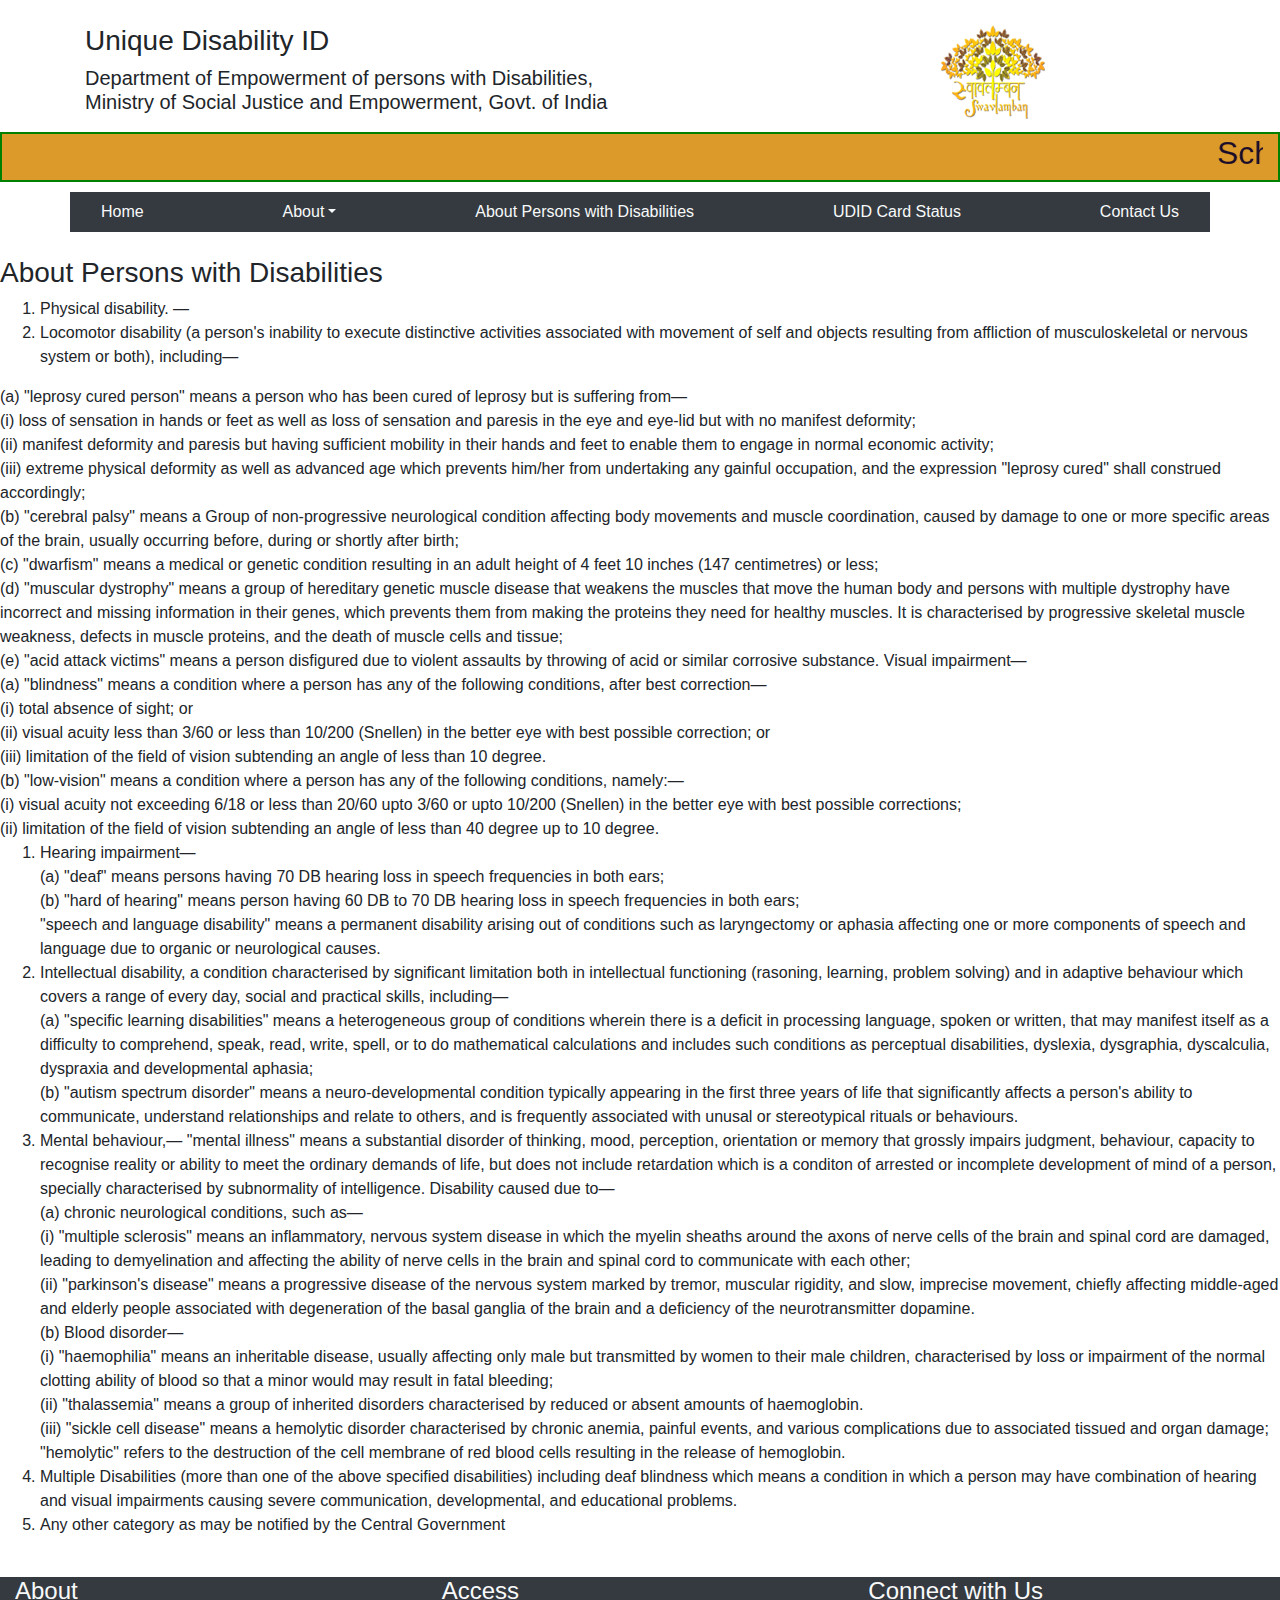
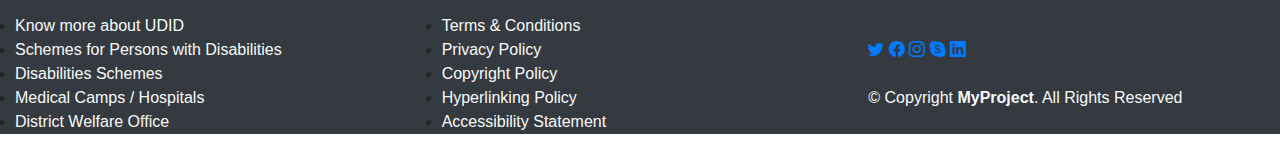
<file: menu3.html>
<!DOCTYPE html>
<html>
<head>
	<meta charset="utf-8">
	<meta name="viewport" content="width=device-width, initial-scale=1">
	<title></title>
		<link rel="stylesheet" href="https://cdn.jsdelivr.net/npm/bootstrap@4.6.1/dist/css/bootstrap.min.css">
	<link href="style.css" rel="stylesheet">
	<script src="https://code.jquery.com/jquery-3.4.1.slim.min.js" integrity="sha384-J6qa4849blE2+poT4WnyKhv5vZF5SrPo0iEjwBvKU7imGFAV0wwj1yYfoRSJoZ+n" crossorigin="anonymous"></script>
<script src="https://cdn.jsdelivr.net/npm/popper.js@1.16.0/dist/umd/popper.min.js" integrity="sha384-Q6E9RHvbIyZFJoft+2mJbHaEWldlvI9IOYy5n3zV9zzTtmI3UksdQRVvoxMfooAo" crossorigin="anonymous"></script>
<script src="https://cdn.jsdelivr.net/npm/bootstrap@4.4.1/dist/js/bootstrap.min.js" integrity="sha384-wfSDF2E50Y2D1uUdj0O3uMBJnjuUD4Ih7YwaYd1iqfktj0Uod8GCExl3Og8ifwB6" crossorigin="anonymous"></script>
<link rel="stylesheet" href="https://cdn.jsdelivr.net/npm/bootstrap-icons@1.7.2/font/bootstrap-icons.css">

</head>
<body>
	<br>

	<div class="container">
		
			<div class="row">
				<div class="col-md-9">
					<h3>Unique Disability ID</h3>
					<h5>Department of Empowerment of persons with Disabilities,<br>
Ministry of Social Justice and Empowerment, Govt. of India</h5>
</div>
<div class="col-md-3">


	<img src="1.png" class="img-fluid">
</div>
</div>
</div>
	<div class="container-fluid" style="border:2px solid green;background-color:#db9a2a;margin-top: 10px;height: 50px;">
	<marquee><h2 ><font color="#190c2b" >Schemes for Persons with Disabilities</font></h2></marquee>
</div>
<div class="container bg-dark" style="background-color: #37e697;">
	
			<ul class="nav justify-content-between" style="margin-top:10px">
				<li class="nav-item"><a href="index.html" class="nav-link text-light active">Home</a></li>
				<!-- <li class="nav-item"><a href="#" class="nav-link">About Us</a></li> -->
				  <li class="nav-item"> <a href="#" class="nav-link text-light dropdown-toggle" data-toggle="dropdown">About</a>
            <ul class="dropdown-menu bg-dark" >
            	<li class="dropdown-item" id="submenu"><a href="about1.html" class="nav-link text-light">Know more about UDID</a></li>
              <li class="dropdown-item" id="submenu"><a href="about2.html" class="nav-link text-light" >Schemes for Persons with Disabilities</a></li>
              <li class="dropdown-item" id="submenu"><a href="about3.html" class="nav-link text-light">About Department of Empowerment of Persons with Disabilities</a></li>
             
            </ul>
          </li>
          <li class="nav-item"><a href="menu3.html" class="nav-link text-light">About Persons with Disabilities</a></li>
          <li class="nav-item"><a href="menu4.html" class="nav-link text-light">UDID Card Status</a></li>
				<li class="nav-item"><a href="menu5.html" class="nav-link text-light">Contact Us</a></li>
			</ul>
		</div>
<br>
<h3>About Persons with Disabilities</h3>
<ol>
	<li>
Physical disability. —
</li>
<li>
Locomotor disability (a person's inability to execute distinctive activities associated with movement of self and objects resulting from affliction of musculoskeletal or nervous system or both), including—
</li>
</ol>
(a) "leprosy cured person" means a person who has been cured of leprosy but is suffering from—<br>

(i) loss of sensation in hands or feet as well as loss of sensation and paresis in the eye and eye-lid but with no manifest deformity;<br>

(ii) manifest deformity and paresis but having sufficient mobility in their hands and feet to enable them to engage in normal economic activity;<br>

(iii) extreme physical deformity as well as advanced age which prevents him/her from undertaking any gainful occupation, and the expression "leprosy cured" shall construed accordingly;<br>

(b) "cerebral palsy" means a Group of non-progressive neurological condition affecting body movements and muscle coordination, caused by damage to one or more specific areas of the brain, usually occurring before, during or shortly after birth;<br>

(c) "dwarfism" means a medical or genetic condition resulting in an adult height of 4 feet 10 inches (147 centimetres) or less;<br>

(d) "muscular dystrophy" means a group of hereditary genetic muscle disease that weakens the muscles that move the human body and persons with multiple dystrophy have incorrect and missing information in their genes, which prevents them from making the proteins they need for healthy muscles. It is characterised by progressive skeletal muscle weakness, defects in muscle proteins, and the death of muscle cells and tissue;<br>

(e) "acid attack victims" means a person disfigured due to violent assaults by throwing of acid or similar corrosive substance.

Visual impairment—<br>
(a) "blindness" means a condition where a person has any of the following conditions, after best correction—<br>

(i) total absence of sight; or<br>

(ii) visual acuity less than 3/60 or less than 10/200 (Snellen) in the better eye with best possible correction; or<br>

(iii) limitation of the field of vision subtending an angle of less than 10 degree.<br>

(b) "low-vision" means a condition where a person has any of the following conditions, namely:—<br>

(i) visual acuity not exceeding 6/18 or less than 20/60 upto 3/60 or upto 10/200 (Snellen) in the better eye with best possible corrections;<br>

(ii) limitation of the field of vision subtending an angle of less than 40 degree up to 10 degree.
<ol>
	<li>
Hearing impairment—<br>
(a) "deaf" means persons having 70 DB hearing loss in speech frequencies in both ears;<br>

(b) "hard of hearing" means person having 60 DB to 70 DB hearing loss in speech frequencies in both ears;
</li>


 

"speech and language disability" means a permanent disability arising out of conditions such as laryngectomy or aphasia affecting one or more components of speech and language due to organic or neurological causes.
 <li>

Intellectual disability, a condition characterised by significant limitation both in intellectual functioning (rasoning, learning, problem solving) and in adaptive behaviour which covers a range of every day, social and practical skills, including—<br>
(a) "specific learning disabilities" means a heterogeneous group of conditions wherein there is a deficit in processing language, spoken or written, that may manifest itself as a difficulty to comprehend, speak, read, write, spell, or to do mathematical calculations and includes such conditions as perceptual disabilities, dyslexia, dysgraphia, dyscalculia, dyspraxia and developmental aphasia;
<br>
(b) "autism spectrum disorder" means a neuro-developmental condition typically appearing in the first three years of life that significantly affects a person's ability to communicate, understand relationships and relate to others, and is frequently associated with unusal or stereotypical rituals or behaviours.
<br>

 
</li>
<li>
Mental behaviour,— "mental illness" means a substantial disorder of thinking, mood, perception, orientation or memory that grossly impairs judgment, behaviour, capacity to recognise reality or ability to meet the ordinary demands of life, but does not include retardation which is a conditon of arrested or incomplete development of mind of a person, specially characterised by subnormality of intelligence.
Disability caused due to—<br>
(a) chronic neurological conditions, such as—<br>

(i) "multiple sclerosis" means an inflammatory, nervous system disease in which the myelin sheaths around the axons of nerve cells of the brain and spinal cord are damaged, leading to demyelination and affecting the ability of nerve cells in the brain and spinal cord to communicate with each other;<br>

(ii) "parkinson's disease" means a progressive disease of the nervous system marked by tremor, muscular rigidity, and slow, imprecise movement, chiefly affecting middle-aged and elderly people associated with degeneration of the basal ganglia of the brain and a deficiency of the neurotransmitter dopamine.<br>

 

(b) Blood disorder—<br>

(i) "haemophilia" means an inheritable disease, usually affecting only male but transmitted by women to their male children, characterised by loss or impairment of the normal clotting ability of blood so that a minor would may result in fatal bleeding;<br>

(ii) "thalassemia" means a group of inherited disorders characterised by reduced or absent amounts of haemoglobin.<br>

(iii) "sickle cell disease" means a hemolytic disorder characterised by chronic anemia, painful events, and various complications due to associated tissued and organ damage; "hemolytic" refers to the destruction of the cell membrane of red blood cells resulting in the release of hemoglobin.<br>
</li>
<li>
Multiple Disabilities (more than one of the above specified disabilities) including deaf blindness which means a condition in which a person may have combination of hearing and visual impairments causing severe communication, developmental, and educational problems.
</li>
<li>
Any other category as may be notified by the Central Government
</li>
</ol>
<br>
<div class="container-fluid bg-dark">
	<div class="row">
		<div class="col-md-4">
			<h4  class="text-light">About</h4>
				
					<li><a href="#" class="text-light">Know more about UDID</a></li>
					<li><a href="#"  class="text-light">Schemes for Persons with Disabilities</a></li>
					<li><a href="#"  class="text-light">Disabilities Schemes</a></li>
					<li><a href="#"  class="text-light">Medical Camps / Hospitals</a></li>
					<li><a href="#"  class="text-light">District Welfare Office</a></li>
			
		</div>
		<div class="col-md-4">
			<h4  class="text-light">Access</h4>
				
					<li><a href="#" class="text-light">Terms & Conditions</a></li>
					<li><a href="#"  class="text-light">Privacy Policy</a></li>
					<li><a href="#"  class="text-light">Copyright Policy</a></li>
					<li><a href="#"  class="text-light">Hyperlinking Policy</a></li>
					<li><a href="#"  class="text-light">Accessibility Statement</a></li>
	</div>
	<div class="col-md-4">
			<h4  class="text-light">Connect with Us</h4>
			<br>
			<div class="social-links">
        <a href="#" class="twitter"><i class="bi bi-twitter"></i></a>
        <a href="#" class="facebook"><i class="bi bi-facebook"></i></a>
        <a href="#" class="instagram"><i class="bi bi-instagram"></i></a>
        <a href="#" class="google-plus"><i class="bi bi-skype"></i></a>
        <a href="https://www.linkedin.com/in/shruti-tagade-4a6668253" class="linkedin"><i class="bi-linkedin"></i></a>
        <br><br>
		<div class="copyright text-light">
        &copy; Copyright <strong><span>MyProject</span></strong>. All Rights Reserved
      </div>
      </div>
      
		</div>
		

</div>
</div>


</body>
</html>
</file>
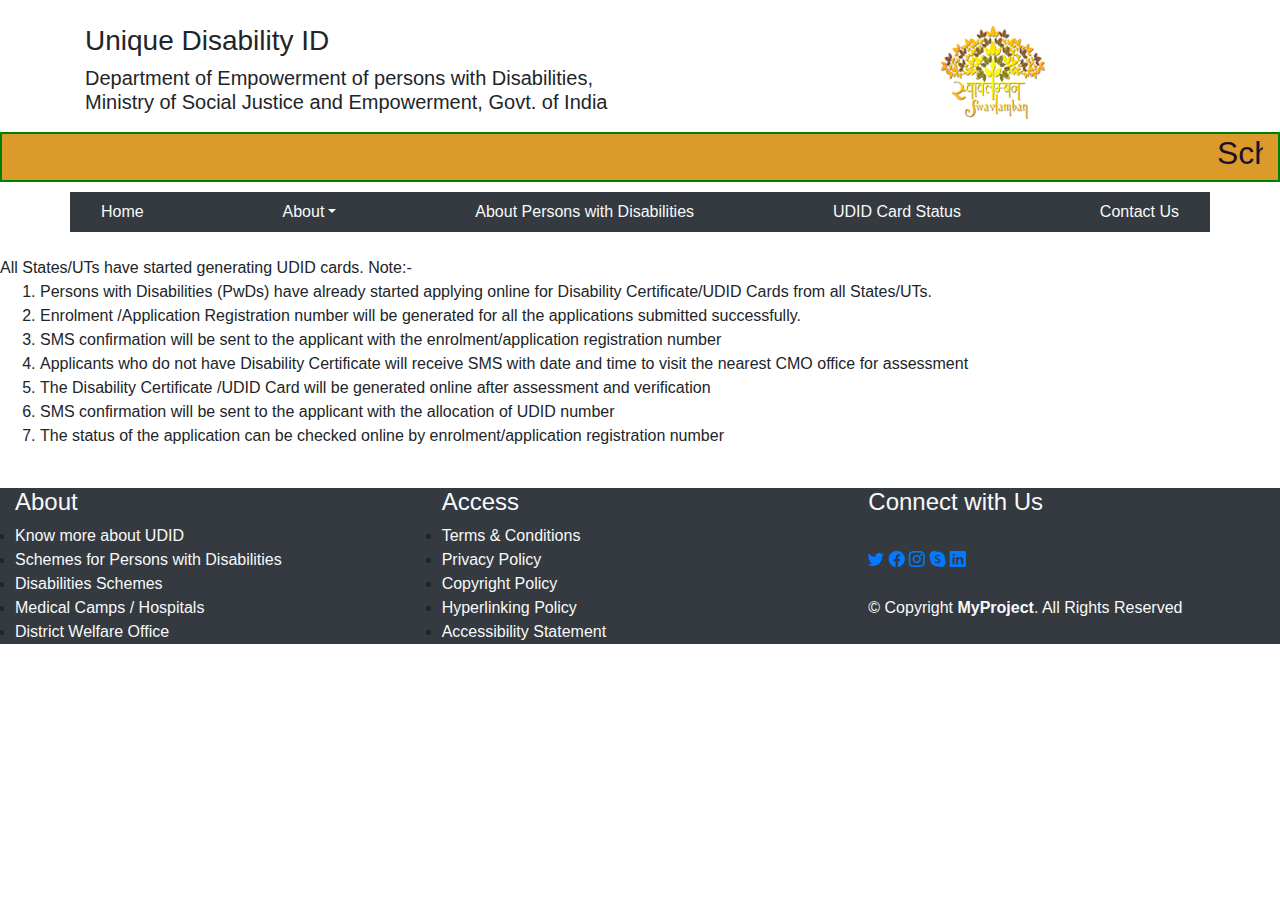
<file: menu4.html>
<!DOCTYPE html>
<html>
<head>
	<meta charset="utf-8">
	<meta name="viewport" content="width=device-width, initial-scale=1">
	<title></title>
	<link rel="stylesheet" href="https://cdn.jsdelivr.net/npm/bootstrap@4.6.1/dist/css/bootstrap.min.css">
	<link href="style.css" rel="stylesheet">
	<script src="https://code.jquery.com/jquery-3.4.1.slim.min.js" integrity="sha384-J6qa4849blE2+poT4WnyKhv5vZF5SrPo0iEjwBvKU7imGFAV0wwj1yYfoRSJoZ+n" crossorigin="anonymous"></script>
<script src="https://cdn.jsdelivr.net/npm/popper.js@1.16.0/dist/umd/popper.min.js" integrity="sha384-Q6E9RHvbIyZFJoft+2mJbHaEWldlvI9IOYy5n3zV9zzTtmI3UksdQRVvoxMfooAo" crossorigin="anonymous"></script>
<script src="https://cdn.jsdelivr.net/npm/bootstrap@4.4.1/dist/js/bootstrap.min.js" integrity="sha384-wfSDF2E50Y2D1uUdj0O3uMBJnjuUD4Ih7YwaYd1iqfktj0Uod8GCExl3Og8ifwB6" crossorigin="anonymous"></script>
<link rel="stylesheet" href="https://cdn.jsdelivr.net/npm/bootstrap-icons@1.7.2/font/bootstrap-icons.css">

</head>
<body>

	<br>
	<div class="container">
		
			<div class="row">
				<div class="col-md-9">
					<h3>Unique Disability ID</h3>
					<h5>Department of Empowerment of persons with Disabilities,<br>
Ministry of Social Justice and Empowerment, Govt. of India</h5>
</div>
<div class="col-md-3">


	<img src="1.png" class="img-fluid">
</div>
</div>
</div>
	<div class="container-fluid" style="border:2px solid green;background-color:#db9a2a;margin-top: 10px;height: 50px;">
	<marquee><h2 ><font color="#190c2b" >Schemes for Persons with Disabilities</font></h2></marquee>
</div>
<div class="container bg-dark" style="background-color: #37e697;">
	
			<ul class="nav justify-content-between" style="margin-top:10px">
				<li class="nav-item"><a href="index.html" class="nav-link text-light active">Home</a></li>
				<!-- <li class="nav-item"><a href="#" class="nav-link">About Us</a></li> -->
				  <li class="nav-item"> <a href="#" class="nav-link text-light dropdown-toggle" data-toggle="dropdown">About</a>
            <ul class="dropdown-menu bg-dark" >
            	<li class="dropdown-item" id="submenu"><a href="about1.html" class="nav-link text-light">Know more about UDID</a></li>
              <li class="dropdown-item" id="submenu"><a href="about2.html" class="nav-link text-light" >Schemes for Persons with Disabilities</a></li>
              <li class="dropdown-item" id="submenu"><a href="about3.html" class="nav-link text-light">About Department of Empowerment of Persons with Disabilities</a></li>
             
            </ul>
          </li>
          <li class="nav-item"><a href="menu3.html" class="nav-link text-light">About Persons with Disabilities</a></li>
          <li class="nav-item"><a href="menu4.html" class="nav-link text-light">UDID Card Status</a></li>
				<li class="nav-item"><a href="menu5.html" class="nav-link text-light">Contact Us</a></li>
			</ul>
		</div>
		<br>

All States/UTs have started generating UDID cards. 
Note:-
<ol>
	<li>
Persons with Disabilities (PwDs) have already started applying online for Disability Certificate/UDID Cards from all States/UTs.
</li>
<li>
Enrolment /Application Registration number will be generated for all the applications submitted successfully.
</li>
<li>
SMS confirmation will be sent to the applicant with the enrolment/application registration number
</li>
<li>
Applicants who do not have Disability Certificate  will receive SMS with date and time to visit the nearest CMO office for assessment
</li>
<li>
The Disability Certificate /UDID Card will be generated online after assessment and verification
</li>
<li>
SMS confirmation will be sent to the applicant with the allocation of UDID number
</li>
<li>
The status of the application can be checked online by enrolment/application registration number
</li>
</ol>
<br>
<div class="container-fluid bg-dark">
	<div class="row">
		<div class="col-md-4">
			<h4  class="text-light">About</h4>
				
					<li><a href="#" class="text-light">Know more about UDID</a></li>
					<li><a href="#"  class="text-light">Schemes for Persons with Disabilities</a></li>
					<li><a href="#"  class="text-light">Disabilities Schemes</a></li>
					<li><a href="#"  class="text-light">Medical Camps / Hospitals</a></li>
					<li><a href="#"  class="text-light">District Welfare Office</a></li>
			
		</div>
		<div class="col-md-4">
			<h4  class="text-light">Access</h4>
				
					<li><a href="#" class="text-light">Terms & Conditions</a></li>
					<li><a href="#"  class="text-light">Privacy Policy</a></li>
					<li><a href="#"  class="text-light">Copyright Policy</a></li>
					<li><a href="#"  class="text-light">Hyperlinking Policy</a></li>
					<li><a href="#"  class="text-light">Accessibility Statement</a></li>
	</div>
	<div class="col-md-4">
			<h4  class="text-light">Connect with Us</h4>
			<br>
			<div class="social-links">
        <a href="#" class="twitter"><i class="bi bi-twitter"></i></a>
        <a href="#" class="facebook"><i class="bi bi-facebook"></i></a>
        <a href="#" class="instagram"><i class="bi bi-instagram"></i></a>
        <a href="#" class="google-plus"><i class="bi bi-skype"></i></a>
        <a href="https://www.linkedin.com/in/shruti-tagade-4a6668253" class="linkedin"><i class="bi-linkedin"></i></a>
        <br><br>
		<div class="copyright text-light">
        &copy; Copyright <strong><span>MyProject</span></strong>. All Rights Reserved
      </div>
      </div>
      
		</div>
		

</div>
</div>
</body>
</html>
</file>
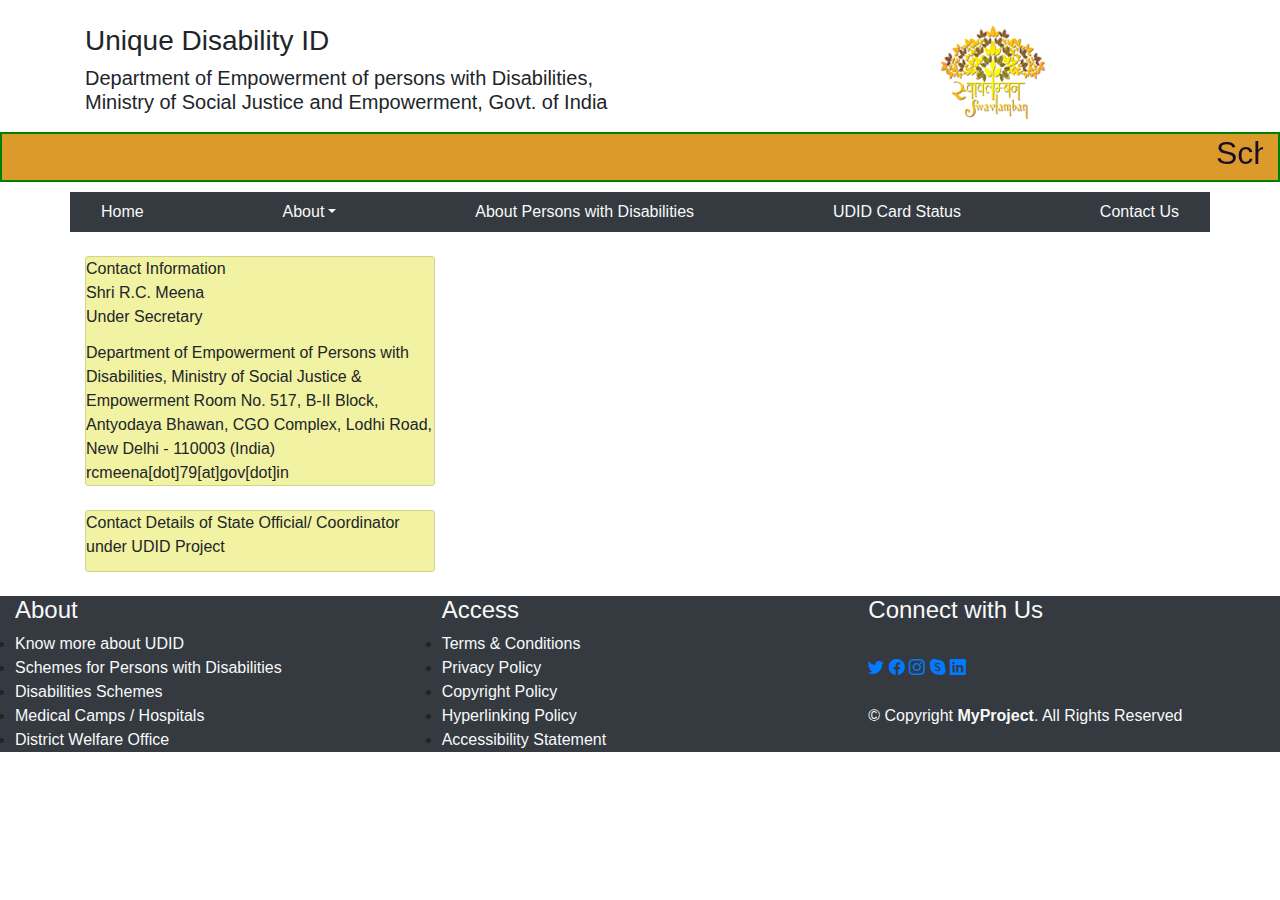
<file: menu5.html>
<!DOCTYPE html>
<html>
<head>
	<meta charset="utf-8">
	<meta name="viewport" content="width=device-width, initial-scale=1">
	<title></title>
	<link rel="stylesheet" href="https://cdn.jsdelivr.net/npm/bootstrap@4.6.1/dist/css/bootstrap.min.css">
	<link href="style.css" rel="stylesheet">
	<script src="https://code.jquery.com/jquery-3.4.1.slim.min.js" integrity="sha384-J6qa4849blE2+poT4WnyKhv5vZF5SrPo0iEjwBvKU7imGFAV0wwj1yYfoRSJoZ+n" crossorigin="anonymous"></script>
<script src="https://cdn.jsdelivr.net/npm/popper.js@1.16.0/dist/umd/popper.min.js" integrity="sha384-Q6E9RHvbIyZFJoft+2mJbHaEWldlvI9IOYy5n3zV9zzTtmI3UksdQRVvoxMfooAo" crossorigin="anonymous"></script>
<script src="https://cdn.jsdelivr.net/npm/bootstrap@4.4.1/dist/js/bootstrap.min.js" integrity="sha384-wfSDF2E50Y2D1uUdj0O3uMBJnjuUD4Ih7YwaYd1iqfktj0Uod8GCExl3Og8ifwB6" crossorigin="anonymous"></script>
<link rel="stylesheet" href="https://cdn.jsdelivr.net/npm/bootstrap-icons@1.7.2/font/bootstrap-icons.css">

</head>
<body>
	<br>
	<div class="container">
		
			<div class="row">
				<div class="col-md-9">
					<h3>Unique Disability ID</h3>
					<h5>Department of Empowerment of persons with Disabilities,<br>
Ministry of Social Justice and Empowerment, Govt. of India</h5>
</div>
<div class="col-md-3">


	<img src="1.png" class="img-fluid">
</div>
</div>
</div>
	<div class="container-fluid" style="border:2px solid green;background-color:#db9a2a;margin-top: 10px;height: 50px;">
	<marquee><h2 ><font color="#190c2b" >Schemes for Persons with Disabilities</font></h2></marquee>
</div>
<div class="container bg-dark" style="background-color: #37e697;">
	
			<ul class="nav justify-content-between" style="margin-top:10px">
				<li class="nav-item"><a href="index.html" class="nav-link text-light active">Home</a></li>
				<!-- <li class="nav-item"><a href="#" class="nav-link">About Us</a></li> -->
				  <li class="nav-item"> <a href="#" class="nav-link text-light dropdown-toggle" data-toggle="dropdown">About</a>
            <ul class="dropdown-menu bg-dark" >
            	<li class="dropdown-item" id="submenu"><a href="about1.html" class="nav-link text-light">Know more about UDID</a></li>
              <li class="dropdown-item" id="submenu"><a href="about2.html" class="nav-link text-light" >Schemes for Persons with Disabilities</a></li>
              <li class="dropdown-item" id="submenu"><a href="about3.html" class="nav-link text-light">About Department of Empowerment of Persons with Disabilities</a></li>
             
            </ul>
          </li>
          <li class="nav-item"><a href="menu3.html" class="nav-link text-light">About Persons with Disabilities</a></li>
          <li class="nav-item"><a href="menu4.html" class="nav-link text-light">UDID Card Status</a></li>
				<li class="nav-item"><a href="menu5.html" class="nav-link text-light">Contact Us</a></li>
			</ul>
		</div>
<br>
	
	 <div class="container">
		<div class="row">
	
		<div class="col-md-4">
			<div class="card">
			<div class="card-title">
	Contact Information<br>
	Shri R.C. Meena<br>
Under Secretary<br>
</div>

<div class="card=body">
Department of Empowerment of Persons with Disabilities, Ministry of Social Justice & Empowerment
Room No. 517, B-II Block, Antyodaya Bhawan, CGO Complex, Lodhi Road, New Delhi - 110003 (India)
rcmeena[dot]79[at]gov[dot]in
</div>
</div>
</div>
</div>
</div>
</div>
<br>
<div class="container">
	<div class="row">
		<div class="col-md-4">
			<div class="card">

			<div class="card-title">
Contact Details of State Official/ Coordinator under UDID Project
</div>
</div>
</div>
</div>
</div>
<br>
<div class="container-fluid bg-dark">
	<div class="row">
		<div class="col-md-4">
			<h4  class="text-light">About</h4>
				
					<li><a href="#" class="text-light">Know more about UDID</a></li>
					<li><a href="#"  class="text-light">Schemes for Persons with Disabilities</a></li>
					<li><a href="#"  class="text-light">Disabilities Schemes</a></li>
					<li><a href="#"  class="text-light">Medical Camps / Hospitals</a></li>
					<li><a href="#"  class="text-light">District Welfare Office</a></li>
			
		</div>
		<div class="col-md-4">
			<h4  class="text-light">Access</h4>
				
					<li><a href="#" class="text-light">Terms & Conditions</a></li>
					<li><a href="#"  class="text-light">Privacy Policy</a></li>
					<li><a href="#"  class="text-light">Copyright Policy</a></li>
					<li><a href="#"  class="text-light">Hyperlinking Policy</a></li>
					<li><a href="#"  class="text-light">Accessibility Statement</a></li>
	</div>
	<div class="col-md-4">
			<h4  class="text-light">Connect with Us</h4>
			<br>
			<div class="social-links">
        <a href="#" class="twitter"><i class="bi bi-twitter"></i></a>
        <a href="#" class="facebook"><i class="bi bi-facebook"></i></a>
        <a href="#" class="instagram"><i class="bi bi-instagram"></i></a>
        <a href="#" class="google-plus"><i class="bi bi-skype"></i></a>
        <a href="https://www.linkedin.com/in/shruti-tagade-4a6668253" class="linkedin"><i class="bi-linkedin"></i></a>
        <br><br>
		<div class="copyright text-light">
        &copy; Copyright <strong><span>MyProject</span></strong>. All Rights Reserved
      </div>
      </div>
      
		</div>
		

</div>
</div>

 
</body>
</html>
</file>
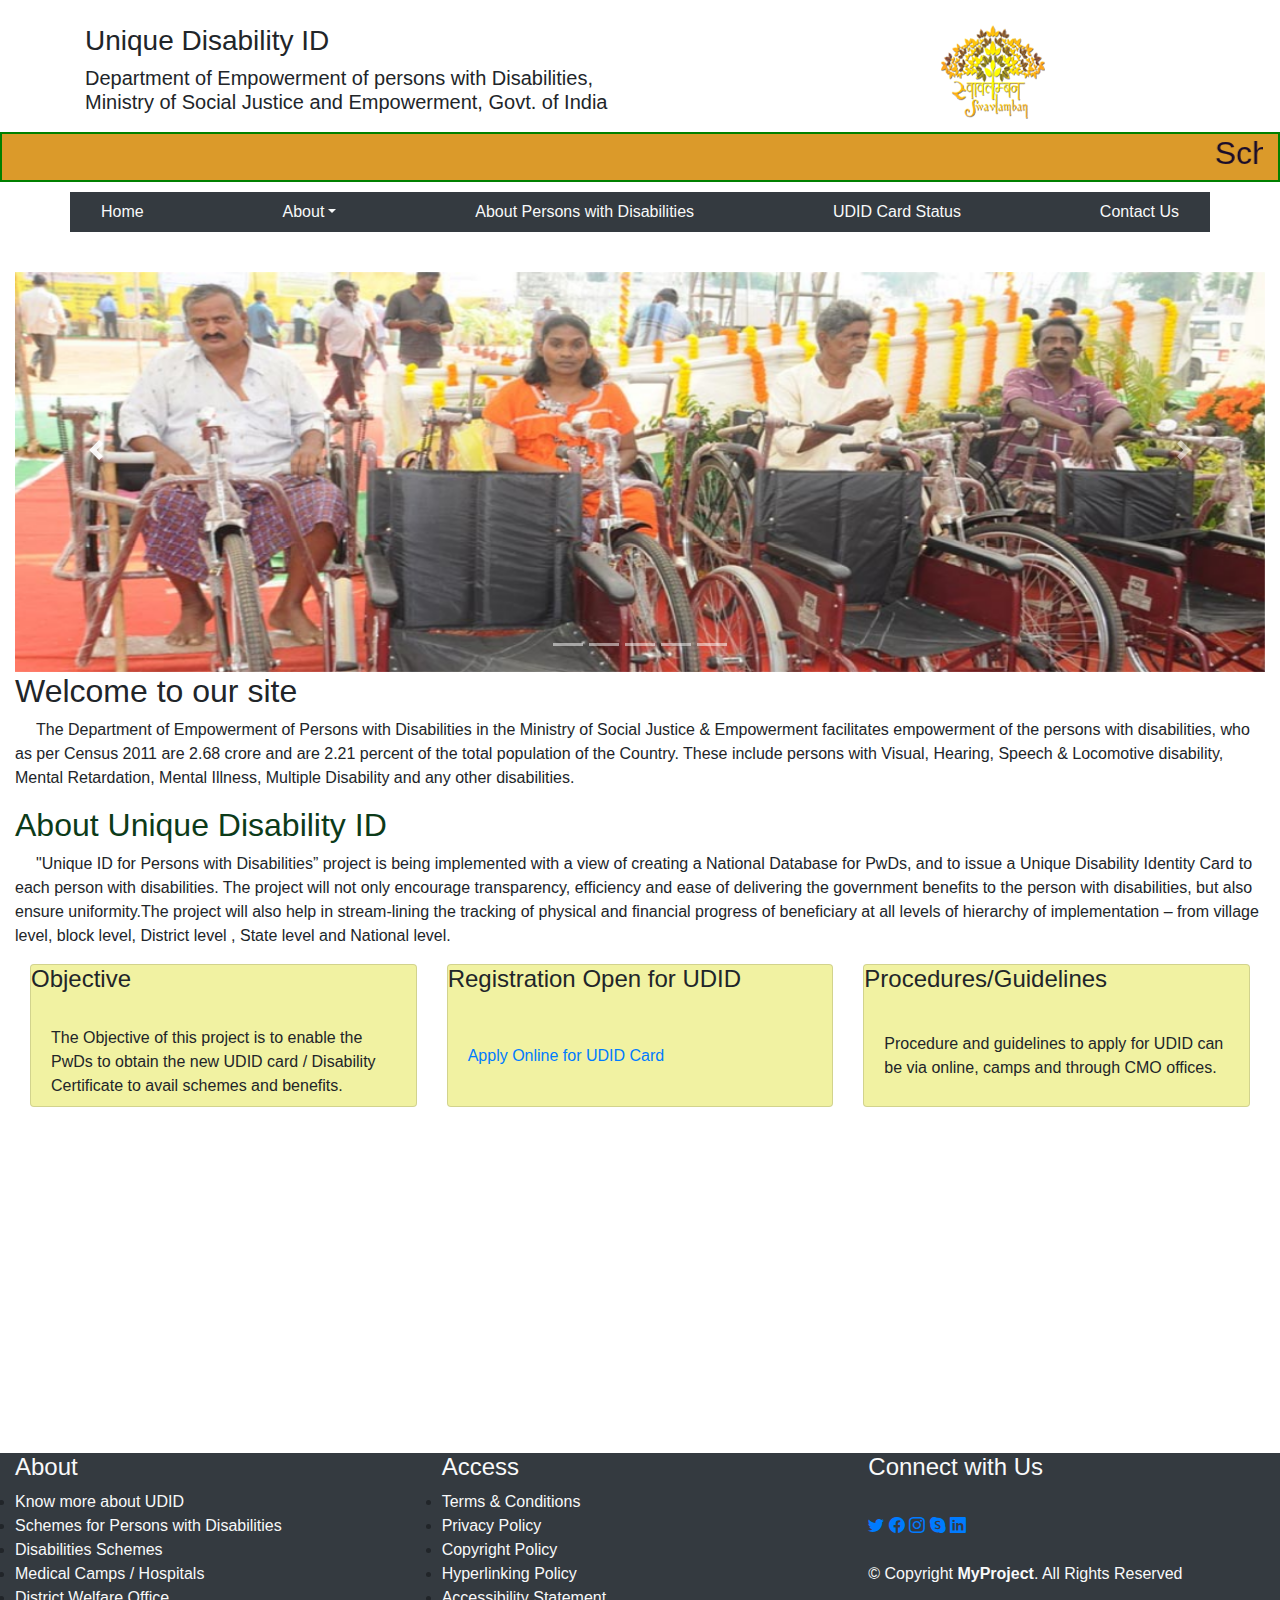
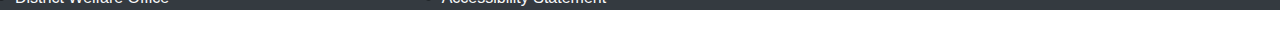
<file: schemes.html>
<!DOCTYPE html>
<html>
<head>
	<meta charset="utf-8">
	<meta name="viewport" content="width=device-width, initial-scale=1">
	<title></title>
	<link rel="stylesheet" href="https://cdn.jsdelivr.net/npm/bootstrap@4.6.1/dist/css/bootstrap.min.css">
	<link href="style.css" rel="stylesheet">
	<script src="https://code.jquery.com/jquery-3.4.1.slim.min.js" integrity="sha384-J6qa4849blE2+poT4WnyKhv5vZF5SrPo0iEjwBvKU7imGFAV0wwj1yYfoRSJoZ+n" crossorigin="anonymous"></script>
<script src="https://cdn.jsdelivr.net/npm/popper.js@1.16.0/dist/umd/popper.min.js" integrity="sha384-Q6E9RHvbIyZFJoft+2mJbHaEWldlvI9IOYy5n3zV9zzTtmI3UksdQRVvoxMfooAo" crossorigin="anonymous"></script>
<script src="https://cdn.jsdelivr.net/npm/bootstrap@4.4.1/dist/js/bootstrap.min.js" integrity="sha384-wfSDF2E50Y2D1uUdj0O3uMBJnjuUD4Ih7YwaYd1iqfktj0Uod8GCExl3Og8ifwB6" crossorigin="anonymous"></script>
<link rel="stylesheet" href="https://cdn.jsdelivr.net/npm/bootstrap-icons@1.7.2/font/bootstrap-icons.css">

</head>
<body>
	<br>
	<div class="container">
		
			<div class="row">
				<div class="col-md-9">
					<h3>Unique Disability ID</h3>
					<h5>Department of Empowerment of persons with Disabilities,<br>
Ministry of Social Justice and Empowerment, Govt. of India</h5>
</div>
<div class="col-md-3">


	<img src="1.png" class="img-fluid">
</div>
</div>
</div>
	<div class="container-fluid" style="border:2px solid green;background-color:#db9a2a;margin-top: 10px;height: 50px;">
	<marquee><h2 ><font color="#190c2b" >Schemes for Persons with Disabilities</font></h2></marquee>
</div>
<div class="container bg-dark" style="background-color: #37e697;">
	
			<ul class="nav justify-content-between" style="margin-top:10px">
				<li class="nav-item"><a href="schemes.html" class="nav-link text-light active">Home</a></li>
				<!-- <li class="nav-item"><a href="#" class="nav-link">About Us</a></li> -->
				  <li class="nav-item"> <a href="#" class="nav-link text-light dropdown-toggle" data-toggle="dropdown">About</a>
            <ul class="dropdown-menu bg-dark" >
            	<li class="dropdown-item" id="submenu"><a href="about1.html" class="nav-link text-light">Know more about UDID</a></li>
              <li class="dropdown-item" id="submenu"><a href="about2.html" class="nav-link text-light" >Schemes for Persons with Disabilities</a></li>
              <li class="dropdown-item" id="submenu"><a href="about3.html" class="nav-link text-light">About Department of Empowerment of Persons with Disabilities</a></li>
             
            </ul>
          </li>
          <li class="nav-item"><a href="menu3.html" class="nav-link text-light">About Persons with Disabilities</a></li>
          <li class="nav-item"><a href="menu4.html" class="nav-link text-light">UDID Card Status</a></li>
				<li class="nav-item"><a href="menu5.html" class="nav-link text-light">Contact Us</a></li>
			</ul>
		</div>


	<div class="container-fluid" style="margin-top:40px ;">
    <div id="demo" class="carousel slide" data-ride="carousel">
		<ul class="carousel-indicators ">
			<li data-slide-to="0" data-target="#demo"></li>
			<li data-slide-to="1" data-target="#demo"></li>
			<li data-slide-to="2" data-target="#demo"></li>
			<li data-slide-to="3" data-target="#demo"></li>
			<li data-slide-to="4" data-target="#demo"></li>
		</ul>

		<div class="carousel-inner">
			<div class="carousel-item active">
				<img class="d-block w-100" src="img1.jpg" height ="400">
			</div>
			<div class="carousel-item" >
				<img class="d-block w-100" src="img2.jpg" height ="400" >
			</div>
			<div class="carousel-item" >
				<img class="d-block w-100" src="img3.jpg" height ="400">
			</div>
			<div class="carousel-item" >
				<img class="d-block w-100" src="img4.jpg" height ="400">
			</div>
			<div class="carousel-item" >
				<img class="d-block w-100" src="img5.jpg" height ="400">
			</div>
		</div>
	</div>
	



		<a class="carousel-control-prev" href="#demo" role="button" data-slide="prev">
	    <span class="carousel-control-prev-icon" aria-hidden="true"></span>
	    <span class="sr-only">Previous</span>
	  </a>
	  <a class="carousel-control-next" href="#demo" role="button" data-slide="next">
	    <span class="carousel-control-next-icon" aria-hidden="true"></span>
	    <span class="sr-only">Next</span>
	  </a>
	  <h2>Welcome to our site</h2>
	<p>
		The Department of Empowerment of Persons with Disabilities in the Ministry of Social Justice & Empowerment facilitates empowerment of the persons with disabilities, who as per Census 2011 are 2.68 crore and are 2.21 percent of the total population of the Country. These include persons with Visual, Hearing, Speech & Locomotive disability, Mental Retardation, Mental Illness, Multiple Disability and any other disabilities.
	</p>
<h2 style="color:#0c3b19;margin-top:10px">About Unique Disability ID</h2>
<p>
"Unique ID for Persons with Disabilities” project is being implemented with a view of creating a National Database for PwDs, and to issue a Unique Disability Identity Card to each person with disabilities. The project will not only encourage transparency, efficiency and ease of delivering the government benefits to the person with disabilities, but also ensure uniformity.The project will also help in stream-lining the tracking of physical and financial progress of beneficiary at all levels of hierarchy of implementation – from village level, block level, District level , State level and National level.
</p>
<div class="container-fluid " >
	<div class="row">
		<div class="col-md-4">
<div class="card" >
	<h4 class="card-title">Objective</h4>
  <div class="card-body" id="dem1">
   The Objective of this project is to enable the PwDs to obtain the new UDID card / Disability Certificate to avail schemes and benefits.
  </div>
</div>
</div>
<div class="col-md-4">
<div class="card">

	<h4 class="card-title">Registration Open for UDID</h4>
  <div class="card-body" id="dem2">
   <a href="/pwd/application">Apply Online for UDID Card</a>
  </div>
</div>
</div>
<div class="col-md-4">
<div class="card">
	<h4 class="card-title">Procedures/Guidelines</h4>
  <div class="card-body" id="dem3">
   Procedure and guidelines to apply for UDID can be via online, camps and through CMO offices.
  </div>
</div>
</div>
</div>
</div>
</div>
<br>
<iframe width="560" height="315" src="https://www.youtube.com/embed/xr-9OcRn74o" title="YouTube video player" frameborder="0" allow="accelerometer; autoplay; clipboard-write; encrypted-media; gyroscope; picture-in-picture; web-share" allowfullscreen></iframe>
<iframe width="560" height="315" src="https://www.youtube.com/embed/SLSFLt8Dq_s" title="YouTube video player" frameborder="0" allow="accelerometer; autoplay; clipboard-write; encrypted-media; gyroscope; picture-in-picture; web-share" allowfullscreen></iframe>
<br>
<div class="container-fluid bg-dark">
	<div class="row">
		<div class="col-md-4">
			<h4  class="text-light">About</h4>
				
					<li><a href="#" class="text-light">Know more about UDID</a></li>
					<li><a href="#"  class="text-light">Schemes for Persons with Disabilities</a></li>
					<li><a href="#"  class="text-light">Disabilities Schemes</a></li>
					<li><a href="#"  class="text-light">Medical Camps / Hospitals</a></li>
					<li><a href="#"  class="text-light">District Welfare Office</a></li>
			
		</div>
		<div class="col-md-4">
			<h4  class="text-light">Access</h4>
				
					<li><a href="#" class="text-light">Terms & Conditions</a></li>
					<li><a href="#"  class="text-light">Privacy Policy</a></li>
					<li><a href="#"  class="text-light">Copyright Policy</a></li>
					<li><a href="#"  class="text-light">Hyperlinking Policy</a></li>
					<li><a href="#"  class="text-light">Accessibility Statement</a></li>
	</div>
	<div class="col-md-4">
			<h4  class="text-light">Connect with Us</h4>
			<br>
			<div class="social-links">
        <a href="#" class="twitter"><i class="bi bi-twitter"></i></a>
        <a href="#" class="facebook"><i class="bi bi-facebook"></i></a>
        <a href="#" class="instagram"><i class="bi bi-instagram"></i></a>
        <a href="#" class="google-plus"><i class="bi bi-skype"></i></a>
        <a href="https://www.linkedin.com/in/shruti-tagade-4a6668253" class="linkedin"><i class="bi-linkedin"></i></a>
        <br><br>
		<div class="copyright text-light">
        &copy; Copyright <strong><span>MyProject</span></strong>. All Rights Reserved
      </div>
      </div>
      
		</div>
		

</div>
</div>
</body>
</html>
</file>
<file: style.css>
p
{
	text-indent: 21px;
}
*::selection{
	background-color: gray;
	color: white;
}
#dem1,#dem2,#dem3
{
    height: 100px;
    align-content: center;
}
.card
{
    background-color: #f1f2a2;
}
body
{
    
    margin-bottom: 20px;
}
.dropdown-item:hover
{
    background-color: black;
}

/*.nav
{
    background-color: lightgreen;
    color: darkgreen;
}
.nav-item:hover{
    background-color: lightgreen;
    color: white;
}*/
</file>
